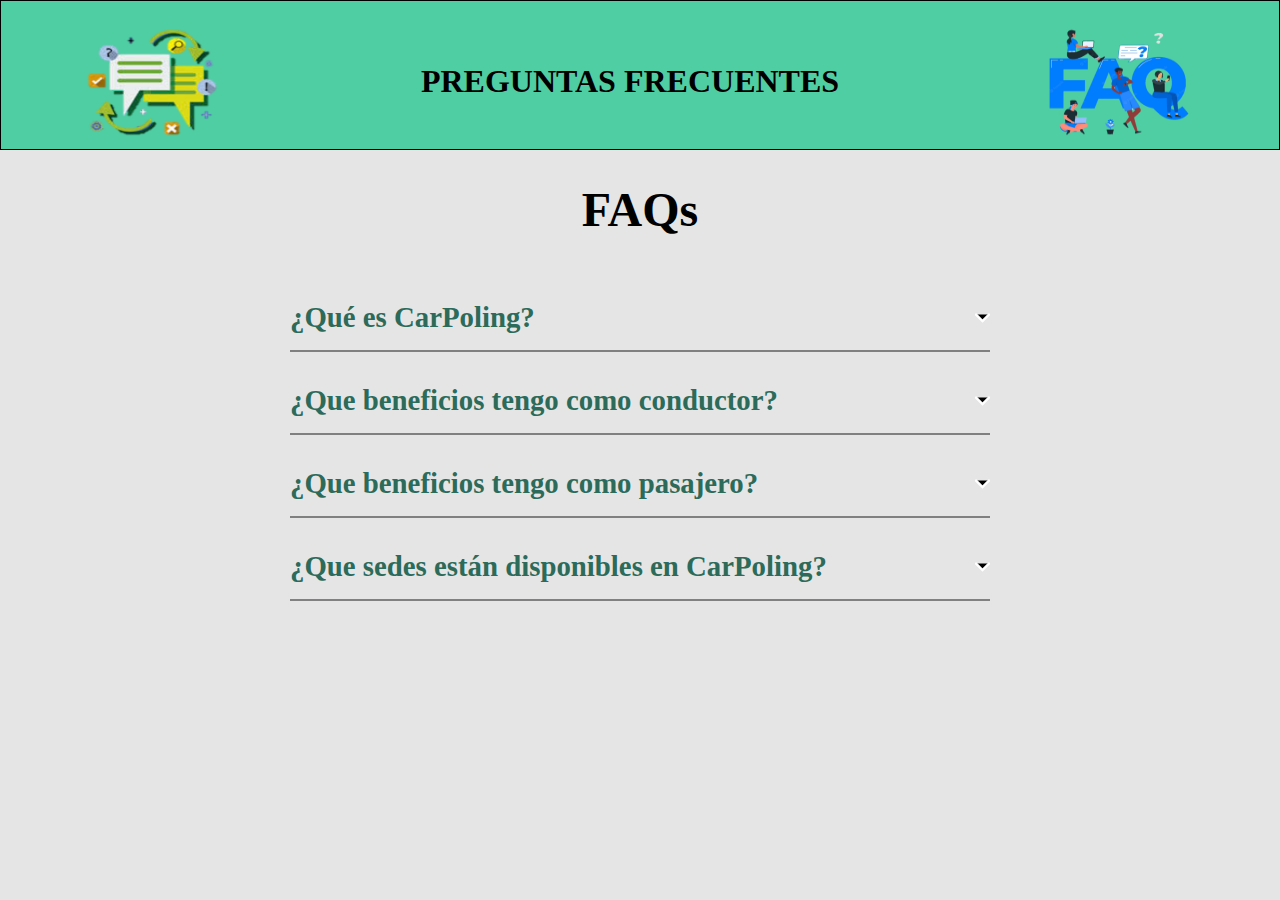
<file: Privacidad/FAQ.html>
<!DOCTYPE html>
<html lang="en">

<head>
  <meta charset="UTF-8">
  <meta http-equiv="X-UA-Compatible" content="IE=edge">
  <meta name="viewport" content="width=device-width, initial-scale=1.0">
  <link rel="icon" href="../img/Logos/favicon.png">
  <link rel="stylesheet" href="../Privacidad/FAQ.css">
  <title>FAQ</title>
</head>

<body>
  <header>
    <img class="imgFAQ" src="../img/FAQs/FAQ.png" alt="FAQ">
    <h1>PREGUNTAS FRECUENTES</h1>
    <img class="imgtyc" src="../img/FAQs/FAQpeople.png" alt="Approve TyC">
  </header>
  <section>
    <h2 class="title">FAQs</h2>

    <div class="faq">
      <div class="question">
        <h3>¿Qué es CarPoling?</h3>
        <svg width="15" height="10" viewBox="0 0 42 25">
          <path d="M3 3L21 21L39 3" stroke="white" stroke-width="7" stroke-linecap="round"/>
        </svg>
      </div>
      <div class="answer">
        <p>CarPoling es un servicio de transporte basado en el carpooling, el cual permite a los estudiantes del Politécnico Colombiano Jaime Isaza Cadavid movilizarse de una manera mas sencilla, cómoda y económica gracias a la fácil recogida y el conocido punto de llegada fomentando la socialización en el trayecto.
        </p> 
      </div>
    </div>

    <div class="faq">
      <div class="question">
        <h3>¿Que beneficios tengo como conductor?</h3>
        <svg width="15" height="10" viewBox="0 0 42 25">
          <path d="M3 3L21 21L39 3" stroke="white" stroke-width="7" stroke-linecap="round"/>
        </svg>
      </div>
      <div class="answer">
        <p>Algunos de los beneficios son:<br> <b class="check">✔ </b>Podrás reducir gastos en gasolina.<br><b class="check">✔ </b>Ayudas a evitar el aglomeramiento en el transporte público.<br><b class="check">✔ </b>Compartirás conversaciones con los demás estudiantes del Poli en el mismo viaje.
        </p> 
      </div>
    </div>

    <div class="faq">
      <div class="question">
        <h3>¿Que beneficios tengo como pasajero?</h3>
        <svg width="15" height="10" viewBox="0 0 42 25">
          <path d="M3 3L21 21L39 3" stroke="white" stroke-width="7" stroke-linecap="round"/>
        </svg>
      </div>
      <div class="answer">
        <p>Algunos de los beneficios son:<br><b class="check">✔ </b>Disfrutarás de un viaje cómodo.<br><b class="check">✔ </b>Viaje de bajo costo.<br><b class="check">✔ </b>Compartirás conversaciones con los demás estudiantes del Poli en el mismo viaje.
        </p> 
      </div>
    </div>

    <div class="faq">
      <div class="question">
        <h3>¿Que sedes están disponibles en CarPoling?</h3>
        <svg width="15" height="10" viewBox="0 0 42 25">
          <path d="M3 3L21 21L39 3" stroke="white" stroke-width="7" stroke-linecap="round"/>
        </svg>
      </div>
      <div class="answer">
        <p>En el momento CarPoling solamente cuenta con la sede principal en el Poblado, esperamos en un futuro poder expandirnos hacia las demás sedes del Politécnico Colombiano Jaime Isaza Cadavid.
        </p> 
      </div>
    </div>

  </section>
  
  <script src="../Privacidad/FAQ.js"></script>
</body>

</html>
</file>
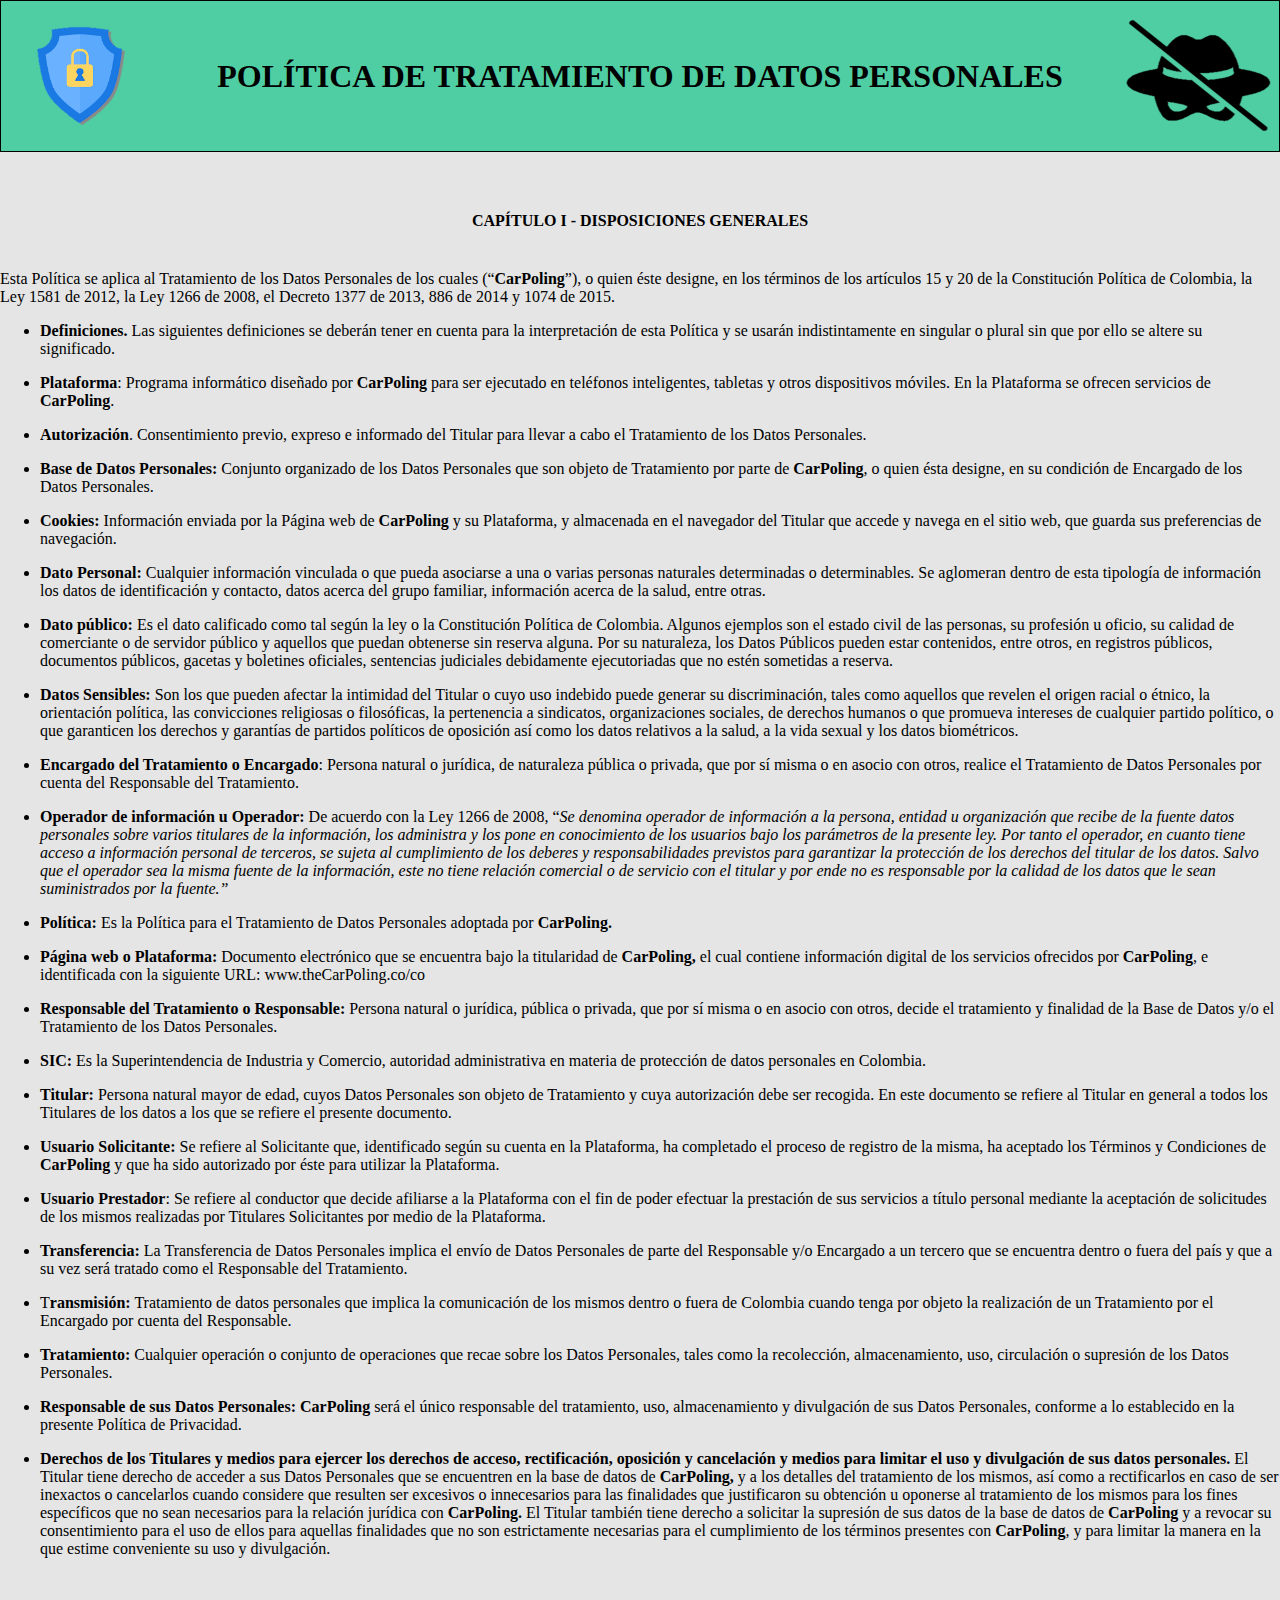
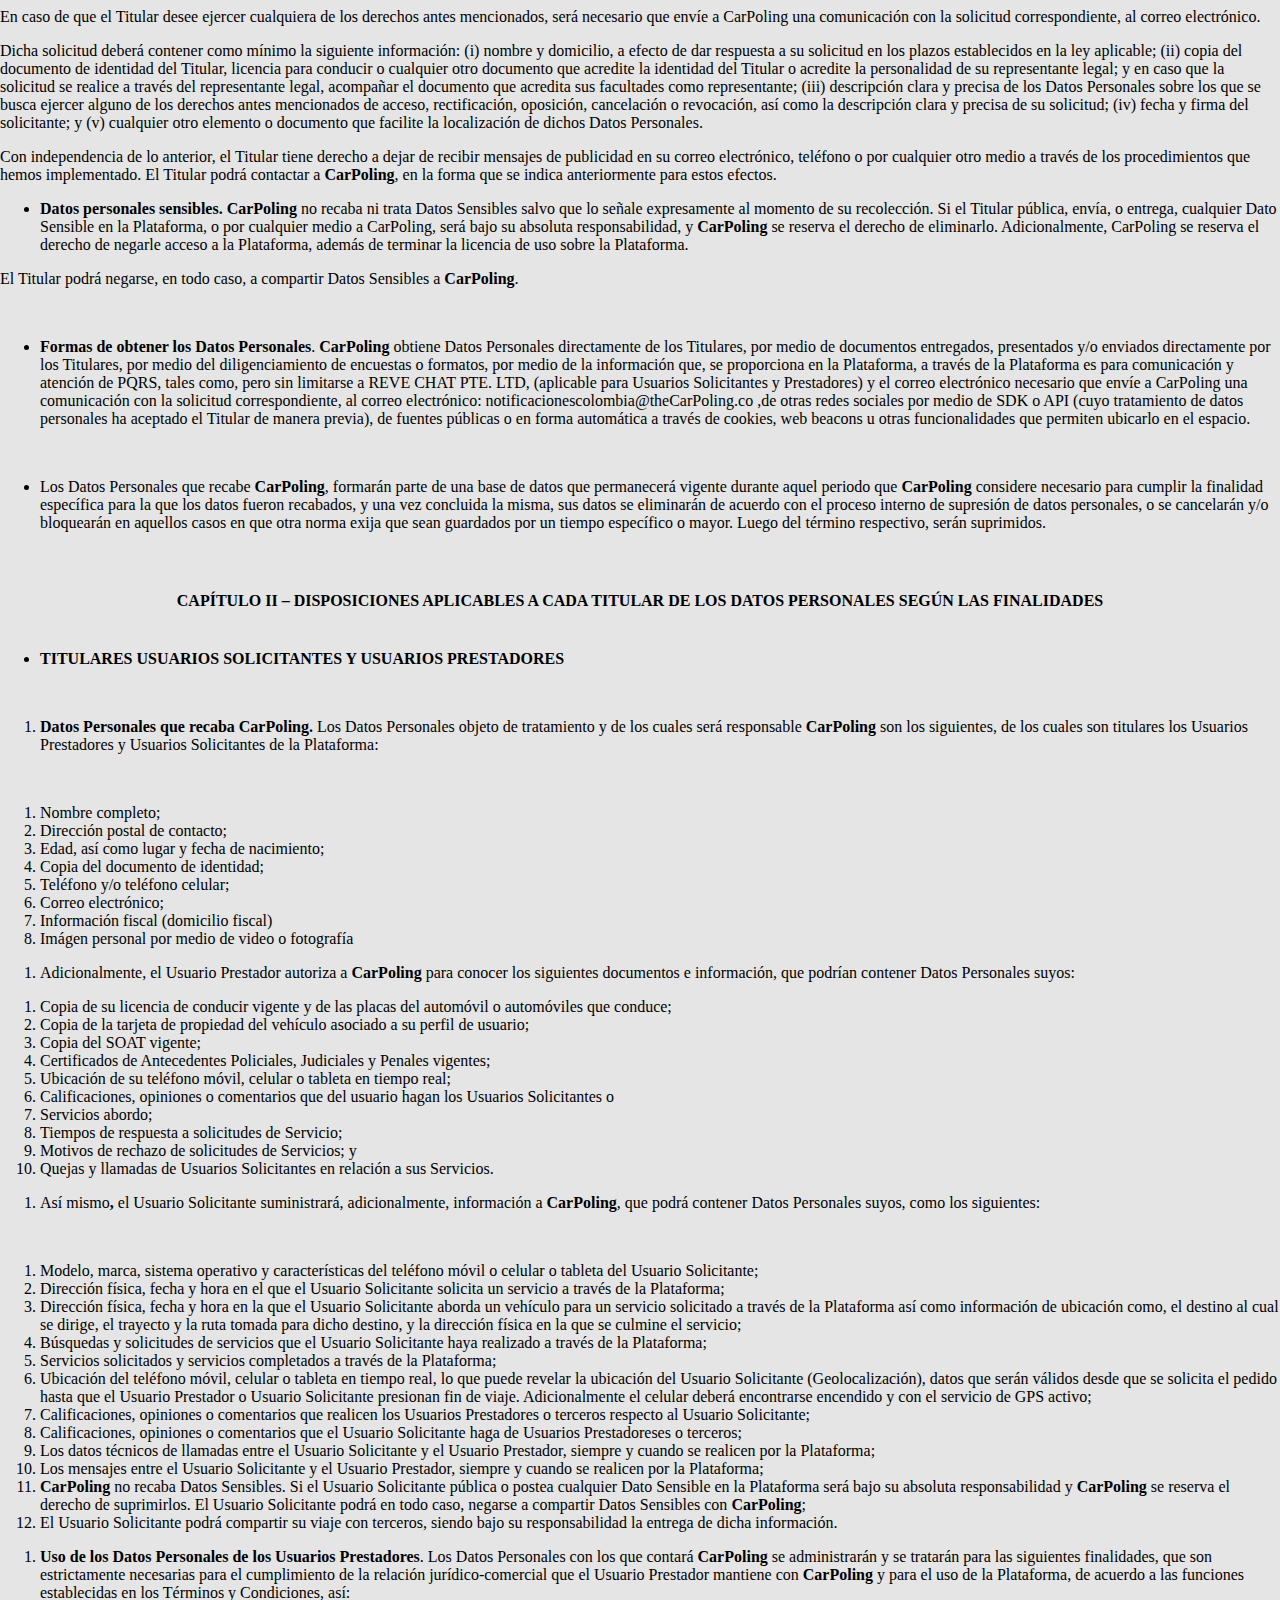
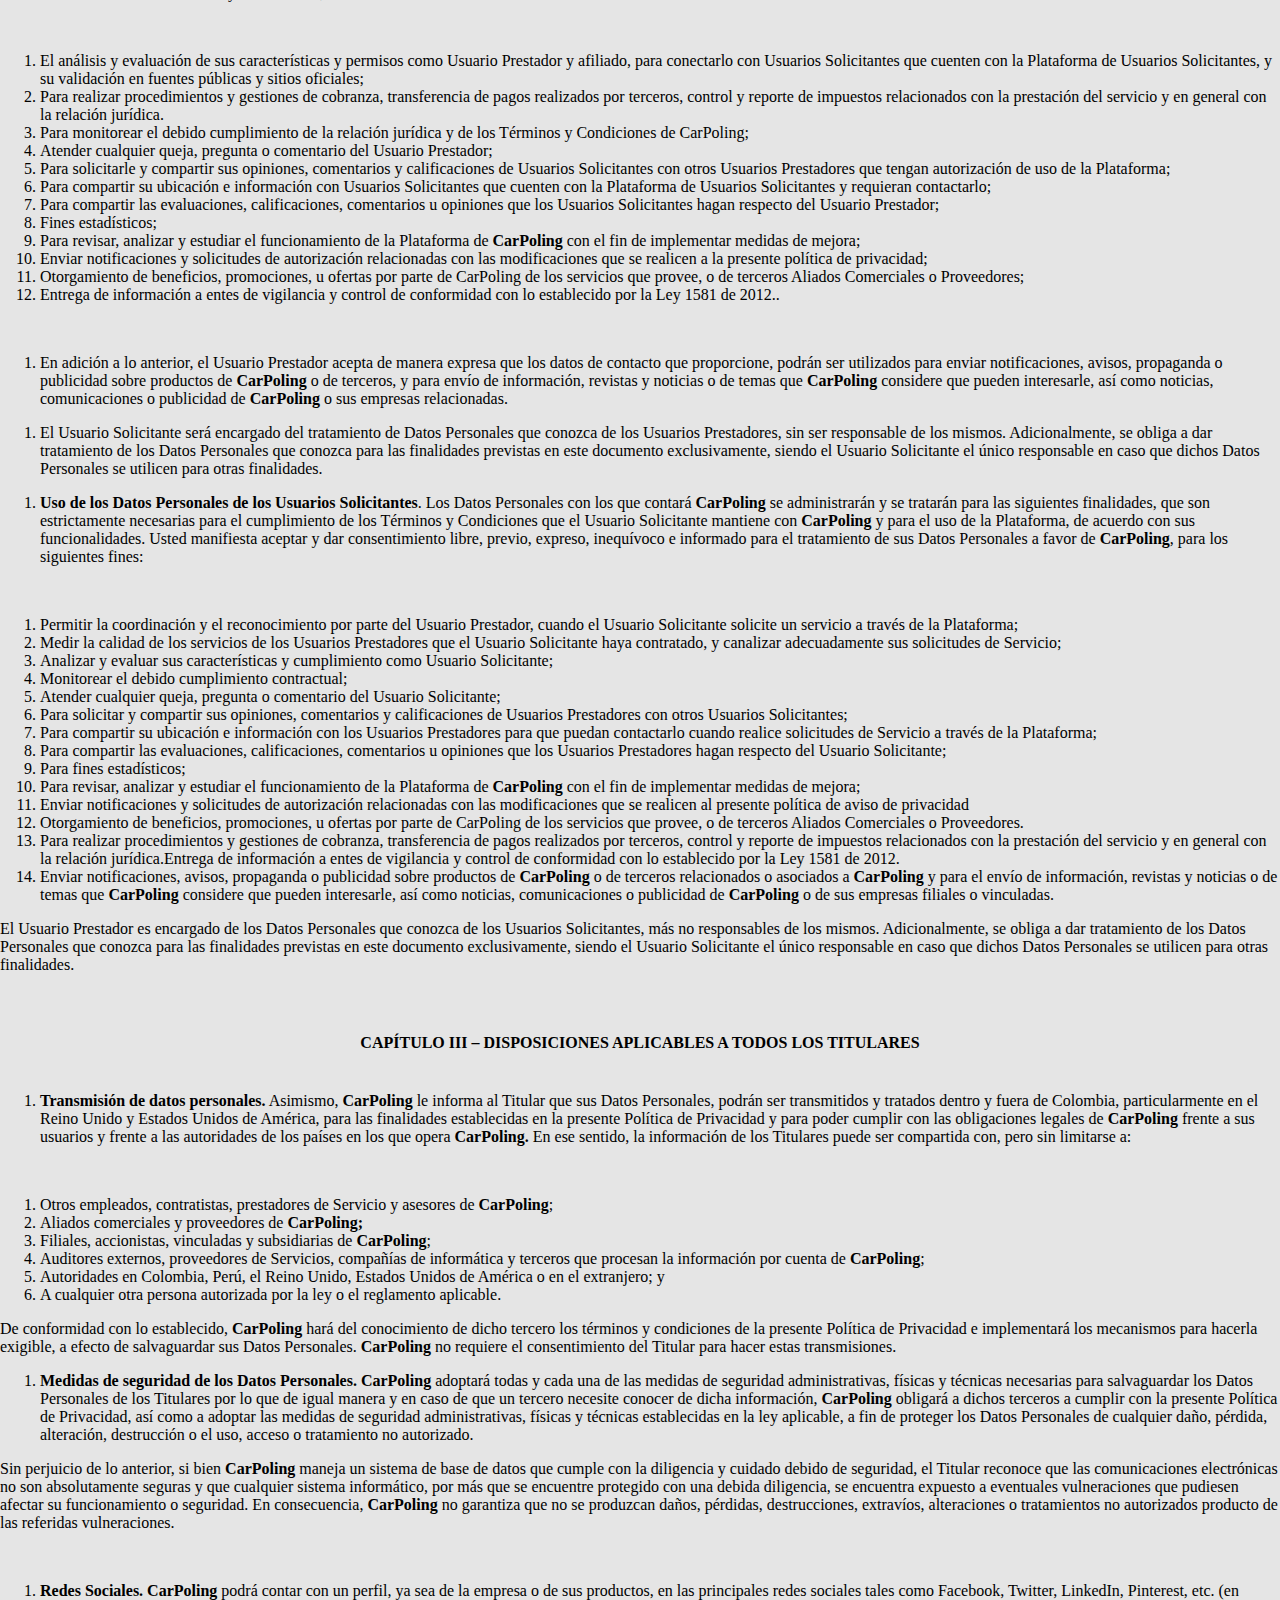
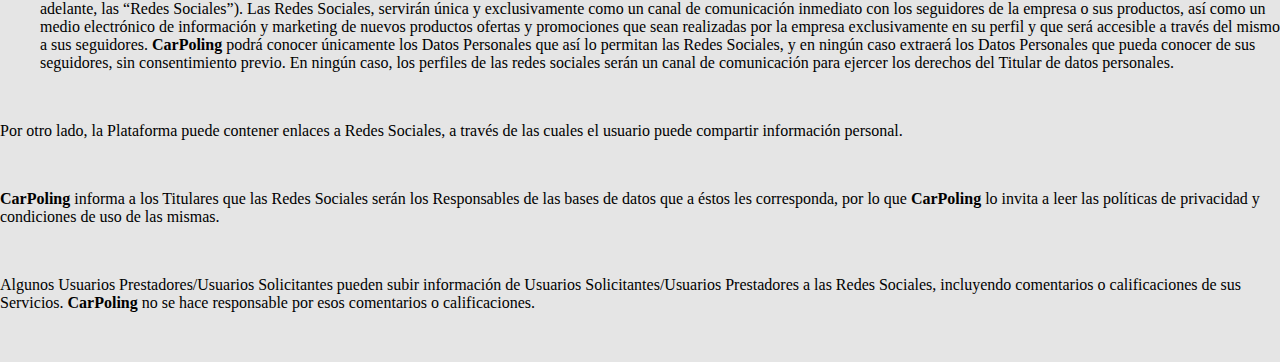
<file: Privacidad/privacidad.html>
<!DOCTYPE html>
<html lang="en">
<head>
  <meta charset="UTF-8">
  <meta http-equiv="X-UA-Compatible" content="IE=edge">
  <meta name="viewport" content="width=device-width, initial-scale=1.0">
  <link rel="icon" href="../img/Logos/favicon.png">
  <link rel="stylesheet" href="../Privacidad/privacidad.css">
  <title>Politica de Privacidad</title>
</head>
<body>
  <header>
    <img class="imgprivacidad" src="../img/Privacidad/shield.png" alt="Escudo">
    <h1>POLÍTICA DE TRATAMIENTO DE DATOS PERSONALES</h1>
    <img class="imgprivacidad" src="../img/Privacidad/AntiEspia.png" alt="Anti Espia">
  </header>

  <div class="section rules-content-in terms-content">
    <p class="capitulos"><b>CAPÍTULO I - DISPOSICIONES GENERALES</b></p>
    <p><span class="fuenteoscura"></span></p>
    <p><span class="fuenteoscura">Esta Política se aplica al Tratamiento de los Datos Personales de los cuales
      </span><span class="fuenteoscura"> (“</span><b>CarPoling</b><span
        class="fuenteoscura">”), o quien éste designe, en los términos de los artículos 15 y 20 de la
        Constitución Política de Colombia, la Ley 1581 de 2012, la Ley 1266 de 2008, el Decreto 1377 de 2013, 886 de
        2014 y 1074 de 2015.</span></p>    
    <ul>
      <li aria-level="1"><b>Definiciones.</b><span class="fuenteoscura"> Las siguientes definiciones se deberán
          tener en cuenta para la interpretación de esta Política y se usarán indistintamente en singular o plural
          sin que por ello se altere su significado.</span></li>
    </ul>
    <ul>
      <li aria-level="2"><b>Plataforma</b><span class="fuenteoscura">: Programa informático diseñado por
        </span><b>CarPoling </b><span class="fuenteoscura">para ser ejecutado en teléfonos inteligentes, tabletas y
          otros dispositivos móviles. En la Plataforma se ofrecen servicios de</span><b> CarPoling</b><span
          class="fuenteoscura">.</span></li>
    </ul>
    <ul>
      <li aria-level="2"><b>Autorización</b><span class="fuenteoscura">. Consentimiento previo, expreso e
          informado del Titular para llevar a cabo el Tratamiento de los Datos Personales.</span></li>
    </ul>
    <ul>
      <li aria-level="2"><b>Base de Datos Personales: </b><span class="fuenteoscura">Conjunto organizado de los
          Datos Personales que son objeto de Tratamiento por parte de </span><b>CarPoling</b><span
          class="fuenteoscura">, o quien ésta designe, en su condición de Encargado de los Datos
          Personales.</span></li>
    </ul>
    <ul>
      <li aria-level="2"><b>Cookies: </b><span class="fuenteoscura">Información enviada por la Página web de
        </span><b>CarPoling </b><span class="fuenteoscura">y su Plataforma, y almacenada en el navegador del Titular
          que accede y navega en el sitio web, que guarda sus preferencias de navegación.</span></li>
    </ul>
    <ul>
      <li aria-level="2"><b>Dato Personal:</b><span class="fuenteoscura"> Cualquier información vinculada o que
          pueda asociarse a una o varias personas naturales determinadas o determinables. Se aglomeran dentro de
          esta tipología de información los datos de identificación y contacto, datos acerca del grupo familiar,
          información acerca de la salud, entre otras.</span></li>
    </ul>
    <ul>
      <li aria-level="2"><b>Dato público:</b><span class="fuenteoscura"> Es el dato calificado como tal según
          la ley o la Constitución Política de Colombia. Algunos ejemplos son el estado civil de las personas, su
          profesión u oficio, su calidad de comerciante o de servidor público y aquellos que puedan obtenerse sin
          reserva alguna. Por su naturaleza, los Datos Públicos pueden estar contenidos, entre otros, en registros
          públicos, documentos públicos, gacetas y boletines oficiales, sentencias judiciales debidamente
          ejecutoriadas que no estén sometidas a reserva.</span></li>
    </ul>
    <ul>
      <li aria-level="2"><b>Datos Sensibles:</b><span class="fuenteoscura"> Son los que pueden afectar la
          intimidad del Titular o cuyo uso indebido puede generar su discriminación, tales como aquellos que revelen
          el origen racial o étnico, la orientación política, las convicciones religiosas o filosóficas, la
          pertenencia a sindicatos, organizaciones sociales, de derechos humanos o que promueva intereses de
          cualquier partido político, o que garanticen los derechos y garantías de partidos políticos de oposición
          así como los datos relativos a la salud, a la vida sexual y los datos biométricos.</span></li>
    </ul>
    <ul>
      <li aria-level="2"><b>Encargado del Tratamiento o Encargado</b><span class="fuenteoscura">: Persona
          natural o jurídica, de naturaleza pública o privada, que por sí misma o en asocio con otros, realice el
          Tratamiento de Datos Personales por cuenta del Responsable del Tratamiento.</span></li>
    </ul>
    <ul>
      <li aria-level="2"><b>Operador de información u Operador:</b><span class="fuenteoscura"> De acuerdo con
          la Ley 1266 de 2008, “</span><i><span class="fuenteoscura">Se denomina operador de información a la
            persona, entidad u organización que recibe de la fuente datos personales sobre varios titulares de la
            información, los administra y los pone en conocimiento de los usuarios bajo los parámetros de la
            presente ley. Por tanto el operador, en cuanto tiene acceso a información personal de terceros, se
            sujeta al cumplimiento de los deberes y responsabilidades previstos para garantizar la protección de los
            derechos del titular de los datos. Salvo que el operador sea la misma fuente de la información, este no
            tiene relación comercial o de servicio con el titular y por ende no es responsable por la calidad de los
            datos que le sean suministrados por la fuente.”</span></i></li>
    </ul>
    <ul>
      <li aria-level="2"><b>Política:</b><span class="fuenteoscura"> Es la Política para el Tratamiento de
          Datos Personales adoptada por </span><b>CarPoling.</b></li>
    </ul>
    <ul>
      <li aria-level="2"><b>Página web o Plataforma:</b><span class="fuenteoscura"> Documento electrónico que
          se encuentra bajo la titularidad de </span><b>CarPoling,</b><span class="fuenteoscura"> el cual contiene
          información digital de los servicios ofrecidos por </span><b>CarPoling</b><span class="fuenteoscura">, e
          identificada con la siguiente URL: www.theCarPoling.co/co</span></li>
    </ul>
    <ul>
      <li aria-level="2"><b>Responsable del Tratamiento o Responsable:</b><span class="fuenteoscura"> Persona
          natural o jurídica, pública o privada, que por sí misma o en asocio con otros, decide el tratamiento y
          finalidad de la Base de Datos y/o el Tratamiento de los Datos Personales.</span></li>
    </ul>
    <ul>
      <li aria-level="2"><b>SIC:</b><span class="fuenteoscura"> Es la Superintendencia de Industria y Comercio,
          autoridad administrativa en materia de protección de datos personales en Colombia.</span></li>
    </ul>
    <ul>
      <li aria-level="2"><b>Titular:</b><span class="fuenteoscura"> Persona natural mayor de edad, cuyos Datos
          Personales son objeto de Tratamiento y cuya autorización debe ser recogida. En este documento se refiere
          al Titular en general a todos los Titulares de los datos a los que se refiere el presente
          documento.</span></li>
    </ul>
    <ul>
      <li aria-level="2"><b>Usuario Solicitante:</b><span class="fuenteoscura"> Se refiere al Solicitante que,
          identificado según su cuenta en la Plataforma, ha completado el proceso de registro de la misma, ha
          aceptado los Términos y Condiciones de </span><b>CarPoling </b><span class="fuenteoscura">y que ha sido
          autorizado por éste para utilizar la Plataforma.</span></li>
    </ul>
    <ul>
      <li aria-level="2"><b>Usuario Prestador</b><span class="fuenteoscura">: Se refiere al conductor que
          decide afiliarse a la Plataforma con el fin de poder efectuar la prestación de sus servicios a título
          personal mediante la aceptación de solicitudes de los mismos realizadas por Titulares Solicitantes por
          medio de la Plataforma.</span></li>
    </ul>
    <ul>
      <li aria-level="2"><b>Transferencia:</b><span class="fuenteoscura"> La Transferencia de Datos Personales
          implica el envío de Datos Personales de parte del Responsable y/o Encargado a un tercero que se encuentra
          dentro o fuera del país y que a su vez será tratado como el Responsable del Tratamiento.</span></li>
    </ul>
    <ul>
      <li aria-level="2"><span class="fuenteoscura">T</span><b>ransmisión:</b><span class="fuenteoscura">
          Tratamiento de datos personales que implica la comunicación de los mismos dentro o fuera de Colombia
          cuando tenga por objeto la realización de un Tratamiento por el Encargado por cuenta del
          Responsable.</span></li>
    </ul>
    <ul>
      <li aria-level="2"><b>Tratamiento:</b><span class="fuenteoscura"> Cualquier operación o conjunto de
          operaciones que recae sobre los Datos Personales, tales como la recolección, almacenamiento, uso,
          circulación o supresión de los Datos Personales.</span></li>
    </ul>
    <p><span class="fuenteoscura"></span></p>
    <ul>
      <li aria-level="1"><b>Responsable de sus Datos Personales: CarPoling</b><span class="fuenteoscura"> será el
          único responsable del tratamiento, uso, almacenamiento y divulgación de sus Datos Personales, conforme a
          lo establecido en la presente Política de Privacidad.</span></li>
    </ul>
    <ul>
      <li aria-level="1"><b>Derechos de los Titulares y medios para ejercer los derechos de acceso, rectificación,
          oposición y cancelación y medios para limitar el uso y divulgación de sus datos personales.</b><span
          class="fuenteoscura"> El Titular tiene derecho de acceder a sus Datos Personales que se encuentren en
          la base de datos de </span><b>CarPoling,</b><span class="fuenteoscura"> y a los detalles del tratamiento
          de los mismos, así como a rectificarlos en caso de ser inexactos o cancelarlos cuando considere que
          resulten ser excesivos o innecesarios para las finalidades que justificaron su obtención u oponerse al
          tratamiento de los mismos para los fines específicos que no sean necesarios para la relación jurídica con
        </span><b>CarPoling.</b><span class="fuenteoscura"> El Titular también tiene derecho a solicitar la
          supresión de sus datos de la base de datos de </span><b>CarPoling</b><span class="fuenteoscura"> y a
          revocar su consentimiento para el uso de ellos para aquellas finalidades que no son estrictamente
          necesarias para el cumplimiento de los términos presentes con </span><b>CarPoling</b><span
          class="fuenteoscura">, y para limitar la manera en la que estime conveniente su uso y
          divulgación.</span></li>
    </ul>
    <p>&nbsp;</p>
    <p><span class="fuenteoscura">En caso de que el Titular desee ejercer cualquiera de los derechos antes
        mencionados, será necesario que envíe a CarPoling una comunicación con la solicitud correspondiente, al correo
        electrónico.</span></p>
    <p><span class="fuenteoscura"></span></p>
    <p><span class="fuenteoscura">Dicha solicitud deberá contener como mínimo la siguiente información: (i)
        nombre y domicilio, a efecto de dar respuesta a su solicitud en los plazos establecidos en la ley aplicable;
        (ii) copia del documento de identidad del Titular, licencia para conducir o cualquier otro documento que
        acredite la identidad del Titular o acredite la personalidad de su representante legal; y en caso que la
        solicitud se realice a través del representante legal, acompañar el documento que acredita sus facultades
        como representante; (iii) descripción clara y precisa de los Datos Personales sobre los que se busca ejercer
        alguno de los derechos antes mencionados de acceso, rectificación, oposición, cancelación o revocación, así
        como la descripción clara y precisa de su solicitud; (iv) fecha y firma del solicitante; y (v) cualquier
        otro elemento o documento que facilite la localización de dichos Datos Personales.</span></p>
    <p><span class="fuenteoscura"></span></p>
    <p><span class="fuenteoscura">Con independencia de lo anterior, el Titular tiene derecho a dejar de recibir
        mensajes de publicidad en su correo electrónico, teléfono o por cualquier otro medio a través de los
        procedimientos que hemos implementado. El Titular podrá contactar a </span><b>CarPoling</b><span
        class="fuenteoscura">, en la forma que se indica anteriormente para estos efectos.</span></p>
    <p><span class="fuenteoscura"></span></p>
    <ul>
      <li aria-level="1"><b>Datos personales sensibles. CarPoling</b><span class="fuenteoscura"> no recaba ni trata
          Datos Sensibles salvo que lo señale expresamente al momento de su recolección. Si el Titular pública,
          envía, o entrega, cualquier Dato Sensible en la Plataforma, o por cualquier medio a CarPoling, será bajo su
          absoluta responsabilidad, y </span><b>CarPoling </b><span class="fuenteoscura">se reserva el derecho de
          eliminarlo. Adicionalmente, CarPoling se reserva el derecho de negarle acceso a la Plataforma, además de
          terminar la licencia de uso sobre la Plataforma.</span></li>
    </ul>
    <p><span class="fuenteoscura"></span></p>
    <p><span class="fuenteoscura">El Titular podrá negarse, en todo caso, a compartir Datos Sensibles a
      </span><b>CarPoling</b><span class="fuenteoscura">.</span></p>
    <p>&nbsp;</p>
    <ul>
      <li aria-level="1"><b>Formas de obtener los Datos Personales</b><span class="fuenteoscura">.
        </span><b>CarPoling </b><span class="fuenteoscura">obtiene Datos Personales directamente de los Titulares,
          por medio de documentos entregados, presentados y/o enviados directamente por los Titulares, por medio del
          diligenciamiento de encuestas o formatos, por medio de la información que, se proporciona en la
          Plataforma, a través de la Plataforma es para comunicación y atención de PQRS, tales como, pero sin
          limitarse a REVE CHAT PTE. LTD, (aplicable para Usuarios Solicitantes y Prestadores) y el correo
          electrónico necesario que envíe a CarPoling una comunicación con la solicitud correspondiente, al correo
          electrónico: </span><span class="fuenteoscura">notificacionescolombia@theCarPoling.co</span><span
          class="fuenteoscura"> ,de otras redes sociales por medio de SDK o API (cuyo tratamiento de datos
          personales ha aceptado el Titular de manera previa), de fuentes públicas o en forma automática a través de
          cookies, web beacons u otras funcionalidades que permiten ubicarlo en el espacio.</span></li>
    </ul>
    <p>&nbsp;</p>
    <ul>
      <li aria-level="1"><span class="fuenteoscura">Los Datos Personales que recabe </span><b>CarPoling</b><span
          class="fuenteoscura">, formarán parte de una base de datos que permanecerá vigente durante aquel
          periodo que </span><b>CarPoling</b><span class="fuenteoscura"> considere necesario para cumplir la
          finalidad específica para la que los datos fueron recabados, y una vez concluida la misma, sus datos se
          eliminarán de acuerdo con el proceso interno de supresión de datos personales, o se cancelarán y/o
          bloquearán en aquellos casos en que otra norma exija que sean guardados por un tiempo específico o mayor.
          Luego del término respectivo, serán suprimidos.</span></li>
    </ul>
    <p class="capitulos"><b>CAPÍTULO II &#8211; DISPOSICIONES APLICABLES A CADA TITULAR DE LOS DATOS PERSONALES SEGÚN LAS FINALIDADES</b></p>
    <p><span class="fuenteoscura"></span></p>
    <ul>
      <li aria-level="1"><b>TITULARES USUARIOS SOLICITANTES Y USUARIOS PRESTADORES</b></li>
    </ul>
    <p>&nbsp;</p>
    <ol>
      <li class="fuenteoscura" aria-level="1"><b>Datos Personales que recaba CarPoling.</b><span
          class="fuenteoscura"> Los Datos Personales objeto de tratamiento y de los cuales será responsable
        </span><b>CarPoling</b><span class="fuenteoscura"> son los siguientes, de los cuales son titulares los
          Usuarios Prestadores y Usuarios Solicitantes de la Plataforma:</span></li>
    </ol>
    <p>&nbsp;</p>
    <ol>
      <li class="fuenteoscura" aria-level="2"><span class="fuenteoscura">Nombre completo;</span></li>
      <li class="fuenteoscura" aria-level="2"><span class="fuenteoscura">Dirección postal de
          contacto;</span></li>
      <li class="fuenteoscura" aria-level="2"><span class="fuenteoscura">Edad, así como lugar y fecha de
          nacimiento;</span></li>
      <li class="fuenteoscura" aria-level="2"><span class="fuenteoscura">Copia del documento de
          identidad;</span></li>
      <li class="fuenteoscura" aria-level="2"><span class="fuenteoscura">Teléfono y/o teléfono
          celular;</span></li>
      <li class="fuenteoscura" aria-level="2"><span class="fuenteoscura">Correo electrónico;</span></li>
      <li class="fuenteoscura" aria-level="2"><span class="fuenteoscura">Información fiscal (domicilio
          fiscal)</span></li>
      <li class="fuenteoscura" aria-level="2"><span class="fuenteoscura">Imágen personal por medio de
          video o fotografía</span></li>
    </ol>
    <p><span class="fuenteoscura"></span></p>
    <ol>
      <li class="fuenteoscura" aria-level="1"><span class="fuenteoscura">Adicionalmente, el Usuario
          Prestador autoriza a </span><b>CarPoling </b><span class="fuenteoscura">para conocer los siguientes
          documentos e información, que podrían contener Datos Personales suyos:</span></li>
    </ol>
    <p><span class="fuenteoscura"></span></p>
    <ol>
      <li class="fuenteoscura" aria-level="2"><span class="fuenteoscura">Copia de su licencia de conducir
          vigente y de las placas del automóvil o automóviles que conduce;</span></li>
      <li class="fuenteoscura" aria-level="2"><span class="fuenteoscura">Copia de la tarjeta de propiedad
          del vehículo asociado a su perfil de usuario;</span></li>
      <li class="fuenteoscura" aria-level="2"><span class="fuenteoscura">Copia del SOAT vigente;</span>
      </li>
      <li class="fuenteoscura" aria-level="2"><span class="fuenteoscura">Certificados de Antecedentes
          Policiales, Judiciales y Penales vigentes;</span></li>
      <li class="fuenteoscura" aria-level="2"><span class="fuenteoscura">Ubicación de su teléfono móvil,
          celular o tableta en tiempo real;</span></li>
      <li class="fuenteoscura" aria-level="2"><span class="fuenteoscura">Calificaciones, opiniones o
          comentarios que del usuario hagan los Usuarios Solicitantes o</span></li>
      <li class="fuenteoscura" aria-level="2"><span class="fuenteoscura">Servicios abordo;</span></li>
      <li class="fuenteoscura" aria-level="2"><span class="fuenteoscura">Tiempos de respuesta a
          solicitudes de Servicio;</span></li>
      <li class="fuenteoscura" aria-level="2"><span class="fuenteoscura">Motivos de rechazo de solicitudes
          de Servicios; y</span></li>
      <li class="fuenteoscura" aria-level="2"><span class="fuenteoscura">Quejas y llamadas de Usuarios
          Solicitantes en relación a sus Servicios.</span></li>
    </ol>
    <p><span class="fuenteoscura"></span></p>
    <ol>
      <li class="fuenteoscura" aria-level="1"><span class="fuenteoscura">Así mismo</span><b>,</b><span
          class="fuenteoscura"> el Usuario Solicitante suministrará, adicionalmente, información a
        </span><b>CarPoling</b><span class="fuenteoscura">, que podrá contener Datos Personales suyos, como los
          siguientes:</span></li>
    </ol>
    <p>&nbsp;</p>
    <ol>
      <li class="fuenteoscura" aria-level="2"><span class="fuenteoscura">Modelo, marca, sistema operativo
          y características del teléfono móvil o celular o tableta del Usuario Solicitante;</span></li>
      <li class="fuenteoscura" aria-level="2"><span class="fuenteoscura">Dirección física, fecha y hora en
          el que el Usuario Solicitante solicita un servicio a través de la Plataforma;</span></li>
      <li class="fuenteoscura" aria-level="2"><span class="fuenteoscura">Dirección física, fecha y hora en
          la que el Usuario Solicitante aborda un vehículo para un servicio solicitado a través de la Plataforma así
          como información de ubicación como, el destino al cual se dirige, el trayecto y la ruta tomada para dicho
          destino, y la dirección física en la que se culmine el servicio;</span></li>
      <li class="fuenteoscura" aria-level="2"><span class="fuenteoscura">Búsquedas y solicitudes de
          servicios que el Usuario Solicitante haya realizado a través de la Plataforma;</span></li>
      <li class="fuenteoscura" aria-level="2"><span class="fuenteoscura">Servicios solicitados y servicios
          completados a través de la Plataforma;</span></li>
      <li class="fuenteoscura" aria-level="2"><span class="fuenteoscura">Ubicación del teléfono móvil,
          celular o tableta en tiempo real, lo que puede revelar la ubicación del Usuario Solicitante
          (Geolocalización), datos que serán válidos desde que se solicita el pedido hasta que el Usuario Prestador
          o Usuario Solicitante presionan fin de viaje. Adicionalmente el celular deberá encontrarse encendido y con
          el servicio de GPS activo;</span></li>
      <li class="fuenteoscura" aria-level="2"><span class="fuenteoscura">Calificaciones, opiniones o
          comentarios que realicen los Usuarios Prestadores o terceros respecto al Usuario Solicitante;</span></li>
      <li class="fuenteoscura" aria-level="2"><span class="fuenteoscura">Calificaciones, opiniones o
          comentarios que el Usuario Solicitante haga de Usuarios Prestadoreses o terceros;</span></li>
      <li class="fuenteoscura" aria-level="2"><span class="fuenteoscura">Los datos técnicos de llamadas
          entre el Usuario Solicitante y el Usuario Prestador, siempre y cuando se realicen por la
          Plataforma;</span></li>
      <li class="fuenteoscura" aria-level="2"><span class="fuenteoscura">Los mensajes entre el Usuario
          Solicitante y el Usuario Prestador, siempre y cuando se realicen por la Plataforma;</span></li>
      <li class="fuenteoscura" aria-level="2"><b>CarPoling </b><span class="fuenteoscura">no recaba Datos
          Sensibles. Si el Usuario Solicitante pública o postea cualquier Dato Sensible en la Plataforma será bajo
          su absoluta responsabilidad y </span><b>CarPoling </b><span class="fuenteoscura">se reserva el derecho de
          suprimirlos. El Usuario Solicitante podrá en todo caso, negarse a compartir Datos Sensibles con
        </span><b>CarPoling</b><span class="fuenteoscura">;</span></li>
      <li class="fuenteoscura" aria-level="2"><span class="fuenteoscura">El Usuario Solicitante podrá
          compartir su viaje con terceros, siendo bajo su responsabilidad la entrega de dicha información.</span>
      </li>
    </ol>
    <p><span class="fuenteoscura"></span></p>
    <ol>
      <li class="fuenteoscura" aria-level="1"><b>Uso de los Datos Personales de los Usuarios
          Prestadores</b><span class="fuenteoscura">. Los Datos Personales con los que contará
        </span><b>CarPoling</b><span class="fuenteoscura"> se administrarán y se tratarán para las siguientes
          finalidades, que son estrictamente necesarias para el cumplimiento de la relación jurídico-comercial que
          el Usuario Prestador mantiene con </span><b>CarPoling</b><span class="fuenteoscura"> y para el uso de la
          Plataforma, de acuerdo a las funciones establecidas en los Términos y Condiciones, así:</span></li>
    </ol>
    <p>&nbsp;</p>
    <ol>
      <li class="fuenteoscura" aria-level="2"><span class="fuenteoscura">El análisis y evaluación de sus
          características y permisos como Usuario Prestador y afiliado, para conectarlo con Usuarios Solicitantes
          que cuenten con la Plataforma de Usuarios Solicitantes, y su validación en fuentes públicas y sitios
          oficiales;</span></li>
      <li class="fuenteoscura" aria-level="2"><span class="fuenteoscura">Para realizar procedimientos y
          gestiones de cobranza, transferencia de pagos realizados por terceros, control y reporte de impuestos
          relacionados con la prestación del servicio y en general con la relación jurídica.</span></li>
      <li class="fuenteoscura" aria-level="2"><span class="fuenteoscura">Para monitorear el debido
          cumplimiento de la relación jurídica y de los Términos y Condiciones de CarPoling;</span></li>
      <li class="fuenteoscura" aria-level="2"><span class="fuenteoscura">Atender cualquier queja, pregunta
          o comentario del Usuario Prestador;</span></li>
      <li class="fuenteoscura" aria-level="2"><span class="fuenteoscura">Para solicitarle y compartir sus
          opiniones, comentarios y calificaciones de Usuarios Solicitantes con otros Usuarios Prestadores que tengan
          autorización de uso de la Plataforma;</span></li>
      <li class="fuenteoscura" aria-level="2"><span class="fuenteoscura">Para compartir su ubicación e
          información con Usuarios Solicitantes que cuenten con la Plataforma de Usuarios Solicitantes y requieran
          contactarlo;</span></li>
      <li class="fuenteoscura" aria-level="2"><span class="fuenteoscura">Para compartir las evaluaciones,
          calificaciones, comentarios u opiniones que los Usuarios Solicitantes hagan respecto del Usuario
          Prestador;</span></li>
      <li class="fuenteoscura" aria-level="2"><span class="fuenteoscura">Fines estadísticos;</span></li>
      <li class="fuenteoscura" aria-level="2"><span class="fuenteoscura">Para revisar, analizar y estudiar
          el funcionamiento de la Plataforma de </span><b>CarPoling</b><span class="fuenteoscura"> con el fin de
          implementar medidas de mejora;</span></li>
      <li class="fuenteoscura" aria-level="2"><span class="fuenteoscura">Enviar notificaciones y
          solicitudes de autorización relacionadas con las modificaciones que se realicen a la presente política de
          privacidad;</span></li>
      <li class="fuenteoscura" aria-level="2"><span class="fuenteoscura">Otorgamiento de beneficios,
          promociones, u ofertas por parte de CarPoling de los servicios que provee, o de terceros Aliados Comerciales o
          Proveedores;</span></li>
      <li class="fuenteoscura" aria-level="2"><span class="fuenteoscura">Entrega de información a entes de
          vigilancia y control de conformidad con lo establecido por la Ley 1581 de 2012..</span></li>
    </ol>
    <p>&nbsp;</p>
    <ol>
      <li class="fuenteoscura" aria-level="1"><span class="fuenteoscura">En adición a lo anterior, el
          Usuario Prestador acepta de manera expresa que los datos de contacto que proporcione, podrán ser
          utilizados para enviar notificaciones, avisos, propaganda o publicidad sobre productos de
        </span><b>CarPoling</b><span class="fuenteoscura"> o de terceros, y para envío de información, revistas y
          noticias o de temas que </span><b>CarPoling</b><span class="fuenteoscura"> considere que pueden
          interesarle, así como noticias, comunicaciones o publicidad de </span><b>CarPoling</b><span
          class="fuenteoscura"> o sus empresas relacionadas.</span></li>
    </ol>
    <p><span class="fuenteoscura"></span></p>
    <ol>
      <li class="fuenteoscura" aria-level="1"><span class="fuenteoscura">El Usuario Solicitante será
          encargado del tratamiento de Datos Personales que conozca de los Usuarios Prestadores, sin ser responsable
          de los mismos. Adicionalmente, se obliga a dar tratamiento de los Datos Personales que conozca para las
          finalidades previstas en este documento exclusivamente, siendo el Usuario Solicitante el único responsable
          en caso que dichos Datos Personales se utilicen para otras finalidades.</span></li>
    </ol>
    <p><span class="fuenteoscura"></span></p>
    <ol>
      <li class="fuenteoscura" aria-level="1"><b>Uso de los Datos Personales de los Usuarios
          Solicitantes</b><span class="fuenteoscura">. Los Datos Personales con los que contará
        </span><b>CarPoling</b><span class="fuenteoscura"> se administrarán y se tratarán para las siguientes
          finalidades, que son estrictamente necesarias para el cumplimiento de los Términos y Condiciones que el
          Usuario Solicitante mantiene con </span><b>CarPoling </b><span class="fuenteoscura">y para el uso de la
          Plataforma, de acuerdo con sus funcionalidades. Usted manifiesta aceptar y dar consentimiento libre,
          previo, expreso, inequívoco e informado para el tratamiento de sus Datos Personales a favor de
        </span><b>CarPoling</b><span class="fuenteoscura">, para los siguientes fines:</span></li>
    </ol>
    <p>&nbsp;</p>
    <ol>
      <li class="fuenteoscura" aria-level="2"><span class="fuenteoscura">Permitir la coordinación y el
          reconocimiento por parte del Usuario Prestador, cuando el Usuario Solicitante solicite un servicio a
          través de la Plataforma;</span></li>
      <li class="fuenteoscura" aria-level="2"><span class="fuenteoscura">Medir la calidad de los servicios
          de los Usuarios Prestadores que el Usuario Solicitante haya contratado, y canalizar adecuadamente sus
          solicitudes de Servicio;</span></li>
      <li class="fuenteoscura" aria-level="2"><span class="fuenteoscura">Analizar y evaluar sus
          características y cumplimiento como Usuario Solicitante;</span></li>
      <li class="fuenteoscura" aria-level="2"><span class="fuenteoscura">Monitorear el debido cumplimiento
          contractual;</span></li>
      <li class="fuenteoscura" aria-level="2"><span class="fuenteoscura">Atender cualquier queja, pregunta
          o comentario del Usuario Solicitante;</span></li>
      <li class="fuenteoscura" aria-level="2"><span class="fuenteoscura">Para solicitar y compartir sus
          opiniones, comentarios y calificaciones de Usuarios Prestadores con otros Usuarios Solicitantes;</span>
      </li>
      <li class="fuenteoscura" aria-level="2"><span class="fuenteoscura">Para compartir su ubicación e
          información con los Usuarios Prestadores para que puedan contactarlo cuando realice solicitudes de
          Servicio a través de la Plataforma;</span></li>
      <li class="fuenteoscura" aria-level="2"><span class="fuenteoscura">Para compartir las evaluaciones,
          calificaciones, comentarios u opiniones que los Usuarios Prestadores hagan respecto del Usuario
          Solicitante;</span></li>
      <li class="fuenteoscura" aria-level="2"><span class="fuenteoscura">Para fines estadísticos;</span>
      </li>
      <li class="fuenteoscura" aria-level="2"><span class="fuenteoscura">Para revisar, analizar y estudiar
          el funcionamiento de la Plataforma de </span><b>CarPoling</b><span class="fuenteoscura"> con el fin de
          implementar medidas de mejora;</span></li>
      <li class="fuenteoscura" aria-level="2"><span class="fuenteoscura">Enviar notificaciones y
          solicitudes de autorización relacionadas con las modificaciones que se realicen al presente política de
          aviso de privacidad</span></li>
      <li class="fuenteoscura" aria-level="2"><span class="fuenteoscura">Otorgamiento de beneficios,
          promociones, u ofertas por parte de CarPoling de los servicios que provee, o de terceros Aliados Comerciales o
          Proveedores.</span></li>
      <li class="fuenteoscura" aria-level="2"><span class="fuenteoscura">Para realizar procedimientos y
          gestiones de cobranza, transferencia de pagos realizados por terceros, control y reporte de impuestos
          relacionados con la prestación del servicio y en general con la relación jurídica.Entrega de información a
          entes de vigilancia y control de conformidad con lo establecido por la Ley 1581 de 2012.</span></li>
      <li class="fuenteoscura" aria-level="2"><span class="fuenteoscura">Enviar notificaciones, avisos,
          propaganda o publicidad sobre productos de </span><b>CarPoling</b><span class="fuenteoscura"> o de
          terceros relacionados o asociados a </span><b>CarPoling </b><span class="fuenteoscura">y para el envío de
          información, revistas y noticias o de temas que </span><b>CarPoling</b><span class="fuenteoscura">
          considere que pueden interesarle, así como noticias, comunicaciones o publicidad de
        </span><b>CarPoling</b><span class="fuenteoscura"> o de sus empresas filiales o vinculadas.</span></li>
    </ol>
    <p><span class="fuenteoscura"></span></p>
    <p><span class="fuenteoscura">El Usuario Prestador es encargado de los Datos Personales que conozca de los
        Usuarios Solicitantes, más no responsables de los mismos. Adicionalmente, se obliga a dar tratamiento de los
        Datos Personales que conozca para las finalidades previstas en este documento exclusivamente, siendo el
        Usuario Solicitante el único responsable en caso que dichos Datos Personales se utilicen para otras
        finalidades.</span></p>
    <p class="capitulos"><span class="fuenteoscura"></span><b>CAPÍTULO III &#8211; DISPOSICIONES APLICABLES A TODOS LOS
        TITULARES</b></p>
    <ol>
      <li class="fuenteoscura" aria-level="1"><b>Transmisión de datos personales.</b><span
          class="fuenteoscura"> Asimismo, </span><b>CarPoling </b><span class="fuenteoscura">le informa al
          Titular que sus Datos Personales, podrán ser transmitidos y tratados dentro y fuera de Colombia,
          particularmente en el Reino Unido y Estados Unidos de América, para las finalidades establecidas en la
          presente Política de Privacidad y para poder cumplir con las obligaciones legales de
        </span><b>CarPoling</b><span class="fuenteoscura"> frente a sus usuarios y frente a las autoridades de los
          países en los que opera </span><b>CarPoling.</b><span class="fuenteoscura"> En ese sentido, la información
          de los Titulares puede ser compartida con, pero sin limitarse a:</span></li>
    </ol>
    <p>&nbsp;</p>
    <ol>
      <li class="fuenteoscura" aria-level="2"><span class="fuenteoscura">Otros empleados, contratistas,
          prestadores de Servicio y asesores de </span><b>CarPoling</b><span class="fuenteoscura">;</span></li>
      <li class="fuenteoscura" aria-level="2"><span class="fuenteoscura">Aliados comerciales y proveedores
          de </span><b>CarPoling;</b></li>
      <li class="fuenteoscura" aria-level="2"><span class="fuenteoscura">Filiales, accionistas, vinculadas
          y subsidiarias de </span><b>CarPoling</b><span class="fuenteoscura">;</span></li>
      <li class="fuenteoscura" aria-level="2"><span class="fuenteoscura">Auditores externos, proveedores
          de Servicios, compañías de informática y terceros que procesan la información por cuenta de
        </span><b>CarPoling</b><span class="fuenteoscura">;</span></li>
      <li class="fuenteoscura" aria-level="2"><span class="fuenteoscura">Autoridades en Colombia, Perú, el
          Reino Unido, Estados Unidos de América o en el extranjero; y</span></li>
      <li class="fuenteoscura" aria-level="2"><span class="fuenteoscura">A cualquier otra persona
          autorizada por la ley o el reglamento aplicable.</span></li>
    </ol>
    <p><span class="fuenteoscura"></span></p>
    <p><span class="fuenteoscura">De conformidad con lo establecido, </span><b>CarPoling</b><span
        class="fuenteoscura"> hará del conocimiento de dicho tercero los términos y condiciones de la presente
        Política de Privacidad e implementará los mecanismos para hacerla exigible, a efecto de salvaguardar sus
        Datos Personales. </span><b>CarPoling</b><span class="fuenteoscura"> no requiere el consentimiento del
        Titular para hacer estas transmisiones.</span></p>
    <p><span class="fuenteoscura"></span><b></b></p>
    <ol>
      <li class="fuenteoscura" aria-level="1"><b>Medidas de seguridad de los Datos Personales.</b>
        <b>CarPoling</b><span class="fuenteoscura"> adoptará todas y cada una de las medidas de seguridad
          administrativas, físicas y técnicas necesarias para salvaguardar los Datos Personales de los Titulares por
          lo que de igual manera y en caso de que un tercero necesite conocer de dicha información,
        </span><b>CarPoling</b><span class="fuenteoscura"> obligará a dichos terceros a cumplir con la presente
          Política de Privacidad, así como a adoptar las medidas de seguridad administrativas, físicas y técnicas
          establecidas en la ley aplicable, a fin de proteger los Datos Personales de cualquier daño, pérdida,
          alteración, destrucción o el uso, acceso o tratamiento no autorizado.</span></li>
    </ol>
    <p><span class="fuenteoscura"></span></p>
    <p><span class="fuenteoscura">Sin perjuicio de lo anterior, si bien </span><b>CarPoling</b><span
        class="fuenteoscura"> maneja un sistema de base de datos que cumple con la diligencia y cuidado debido
        de seguridad, el Titular reconoce que las comunicaciones electrónicas no son absolutamente seguras y que
        cualquier sistema informático, por más que se encuentre protegido con una debida diligencia, se encuentra
        expuesto a eventuales vulneraciones que pudiesen afectar su funcionamiento o seguridad. En consecuencia,
      </span><b>CarPoling</b><span class="fuenteoscura"> no garantiza que no se produzcan daños, pérdidas,
        destrucciones, extravíos, alteraciones o tratamientos no autorizados producto de las referidas
        vulneraciones.</span></p>
    <p>&nbsp;</p>
    <ol>
      <li class="fuenteoscura" aria-level="1"><b>Redes Sociales.</b> <b>CarPoling</b><span
          class="fuenteoscura"> podrá contar con un perfil, ya sea de la empresa o de sus productos, en las
          principales redes sociales tales como Facebook, Twitter, LinkedIn, Pinterest, etc. (en adelante, las
          “Redes Sociales”). Las Redes Sociales, servirán única y exclusivamente como un canal de comunicación
          inmediato con los seguidores de la empresa o sus productos, así como un medio electrónico de información y
          marketing de nuevos productos ofertas y promociones que sean realizadas por la empresa exclusivamente en
          su perfil y que será accesible a través del mismo a sus seguidores. </span><b>CarPoling </b><span
          class="fuenteoscura">podrá conocer únicamente los Datos Personales que así lo permitan las Redes
          Sociales, y en ningún caso extraerá los Datos Personales que pueda conocer de sus seguidores, sin
          consentimiento previo. En ningún caso, los perfiles de las redes sociales serán un canal de comunicación
          para ejercer los derechos del Titular de datos personales.</span></li>
    </ol>
    <p>&nbsp;</p>
    <p><span class="fuenteoscura">Por otro lado, la Plataforma puede contener enlaces a Redes Sociales, a
        través de las cuales el usuario puede compartir información personal.</span></p>
    <p>&nbsp;</p>
    <p><b>CarPoling</b><span class="fuenteoscura"> informa a los Titulares que las Redes Sociales serán los
        Responsables de las bases de datos que a éstos les corresponda, por lo que </span><b>CarPoling</b><span
        class="fuenteoscura"> lo invita a leer las políticas de privacidad y condiciones de uso de las
        mismas.</span></p>
    <p>&nbsp;</p>
    <p><span class="fuenteoscura">Algunos Usuarios Prestadores/Usuarios Solicitantes pueden subir información
        de Usuarios Solicitantes/Usuarios Prestadores a las Redes Sociales, incluyendo comentarios o calificaciones
        de sus Servicios. </span><b>CarPoling</b><span class="fuenteoscura"> no se hace responsable por esos
        comentarios o calificaciones.</span></p>
    <p>&nbsp;</p>
  </div>

</body>
</html>
</file>
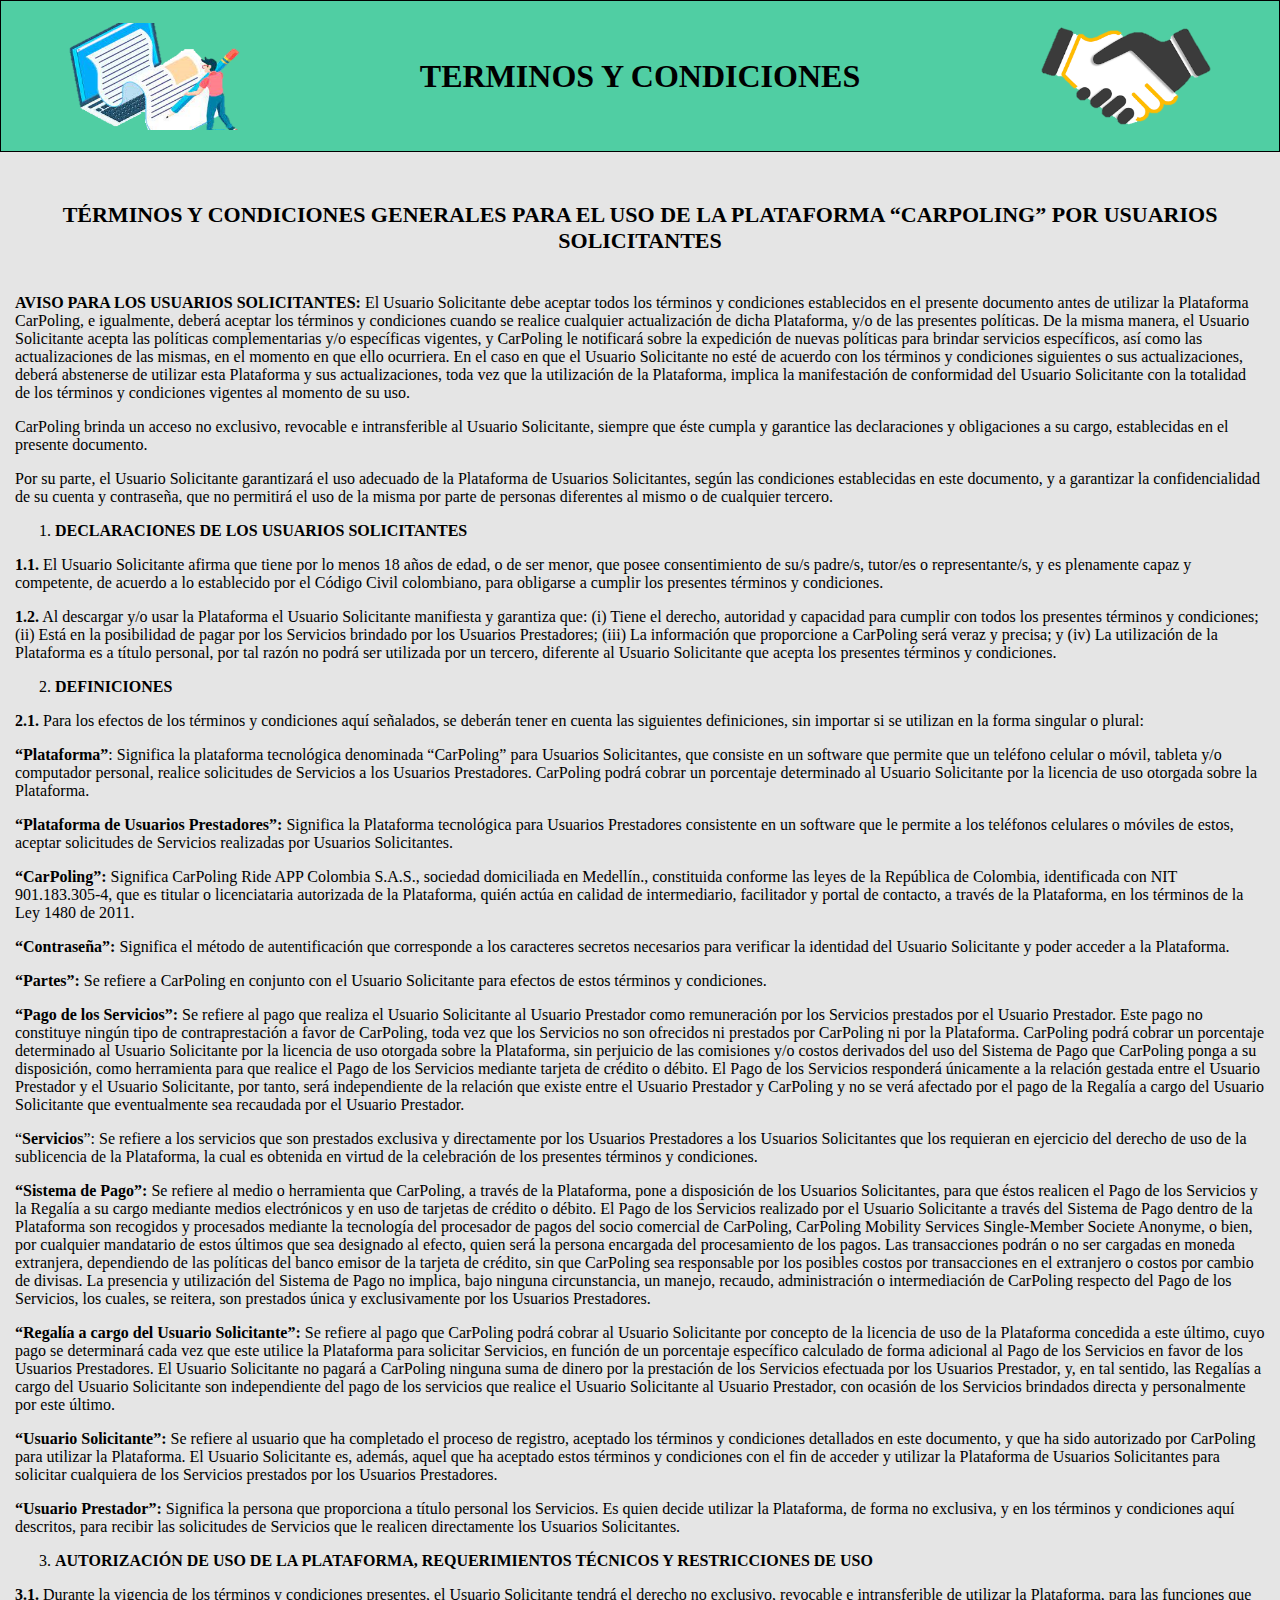
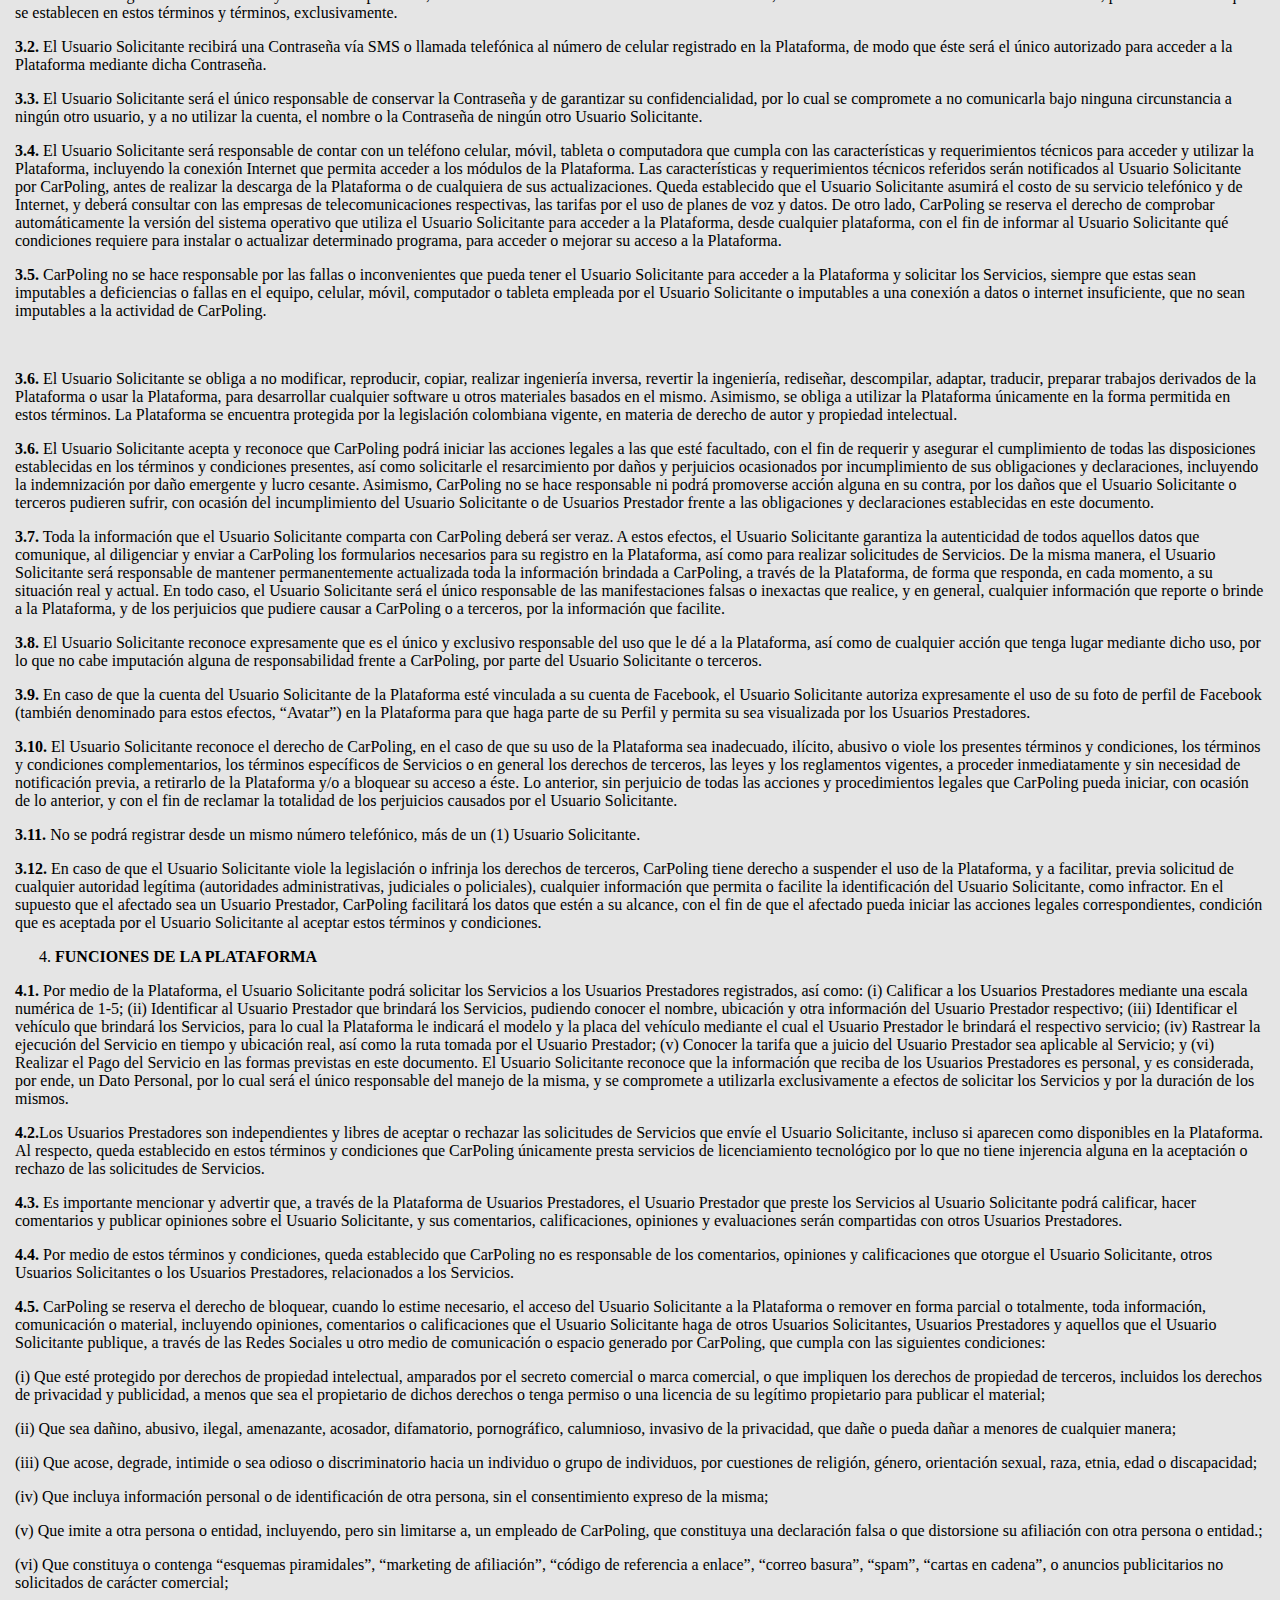
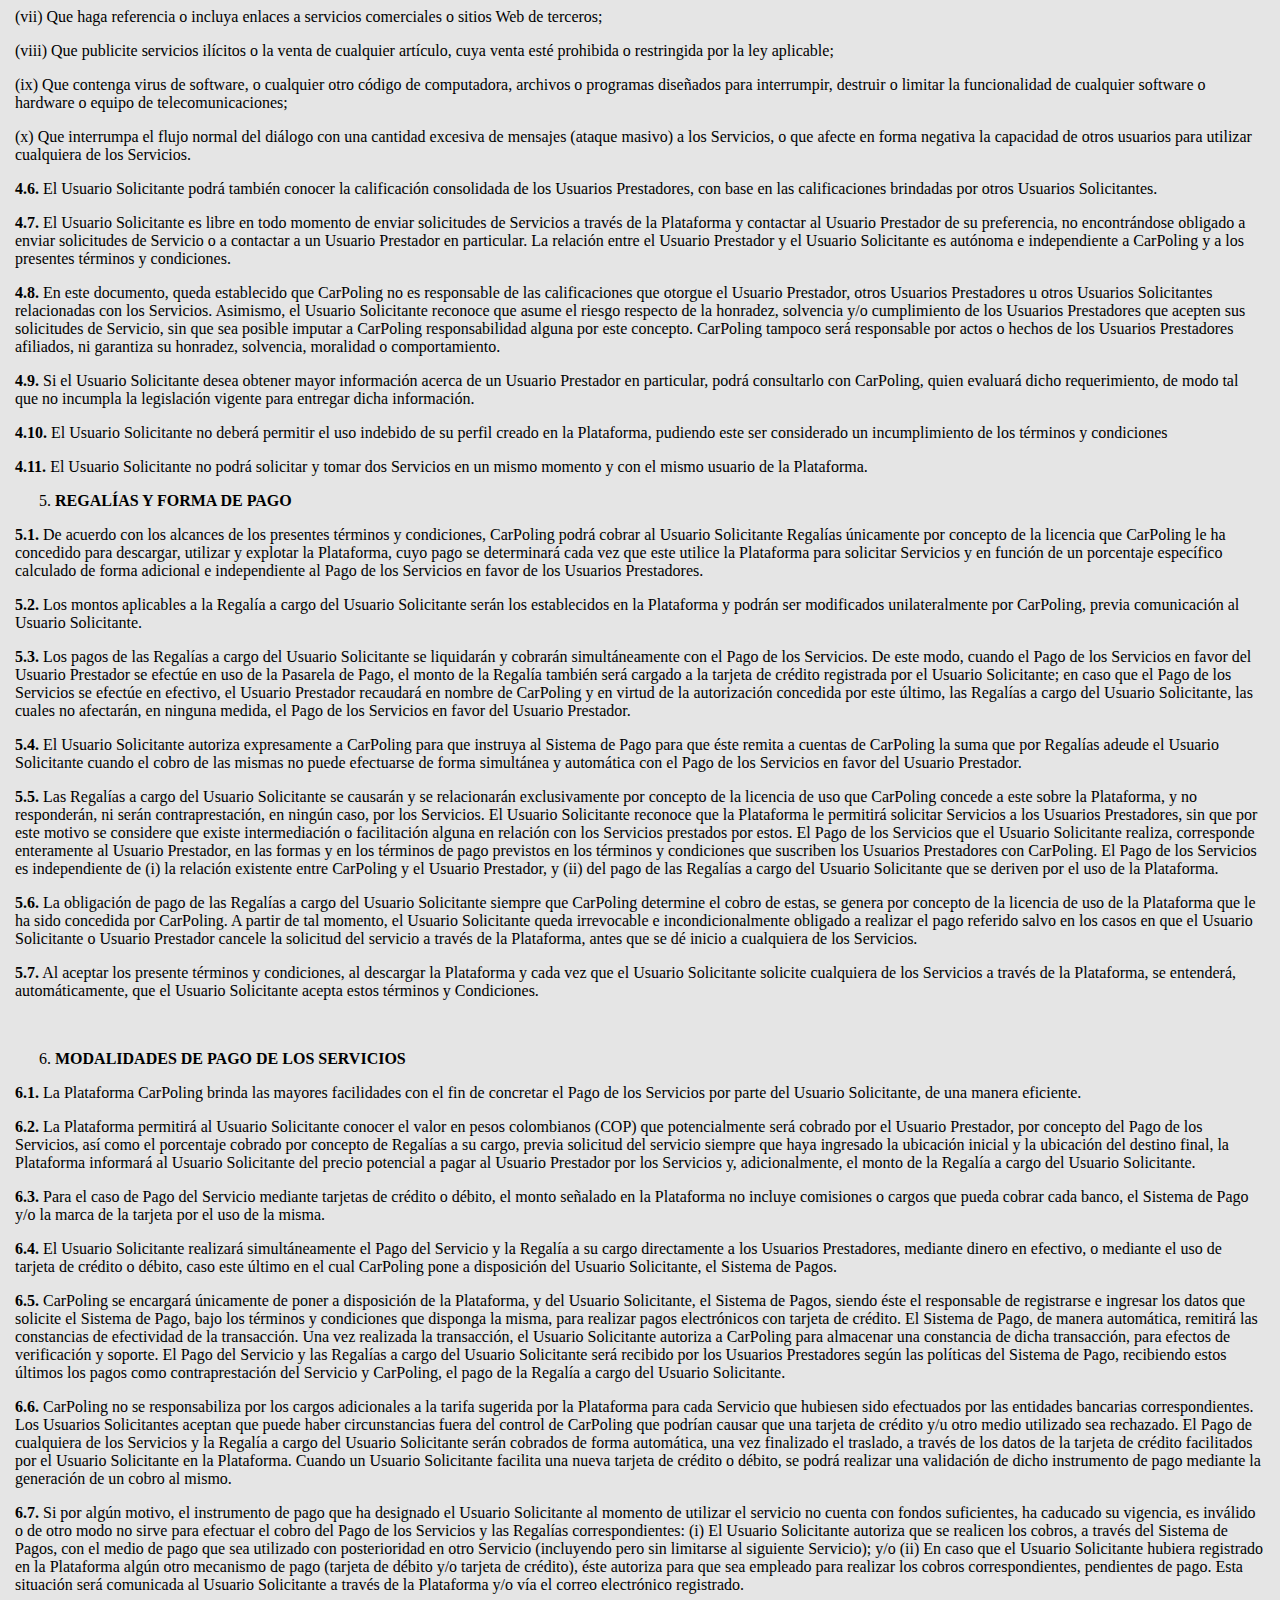
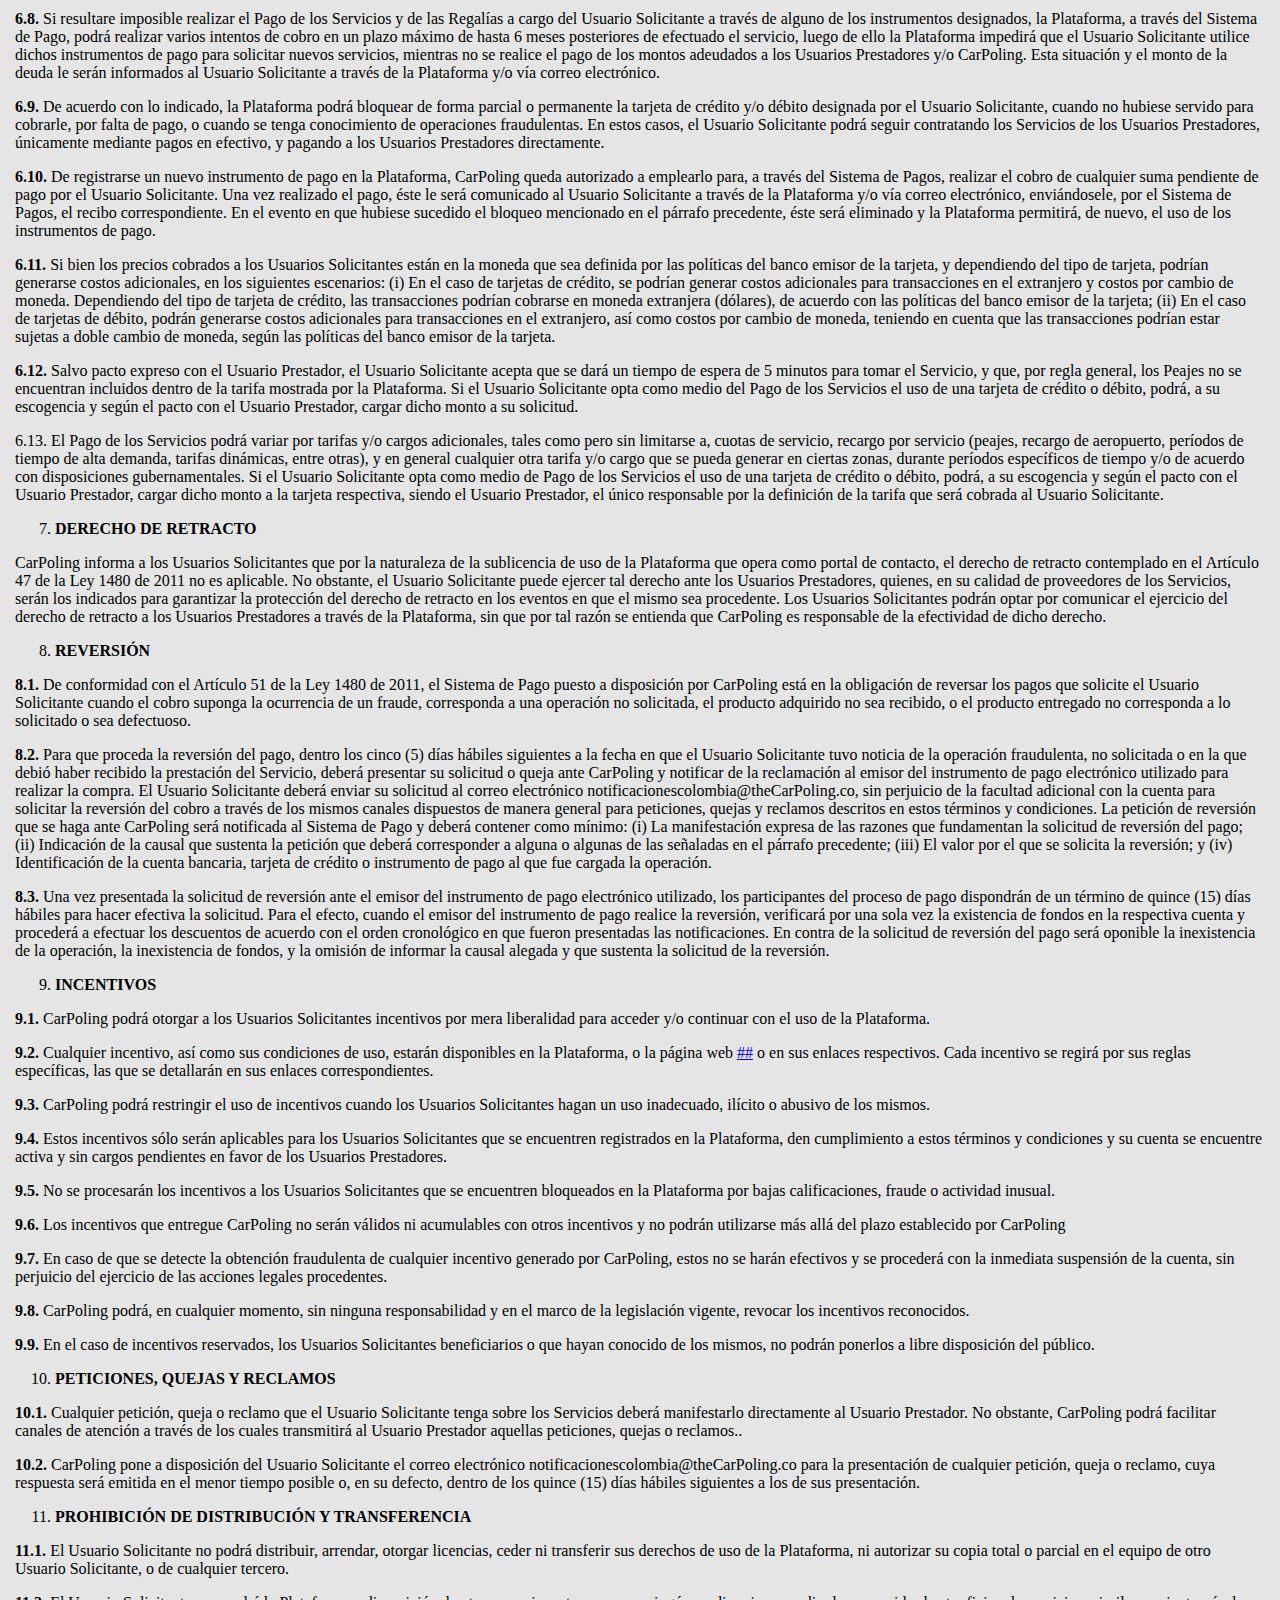
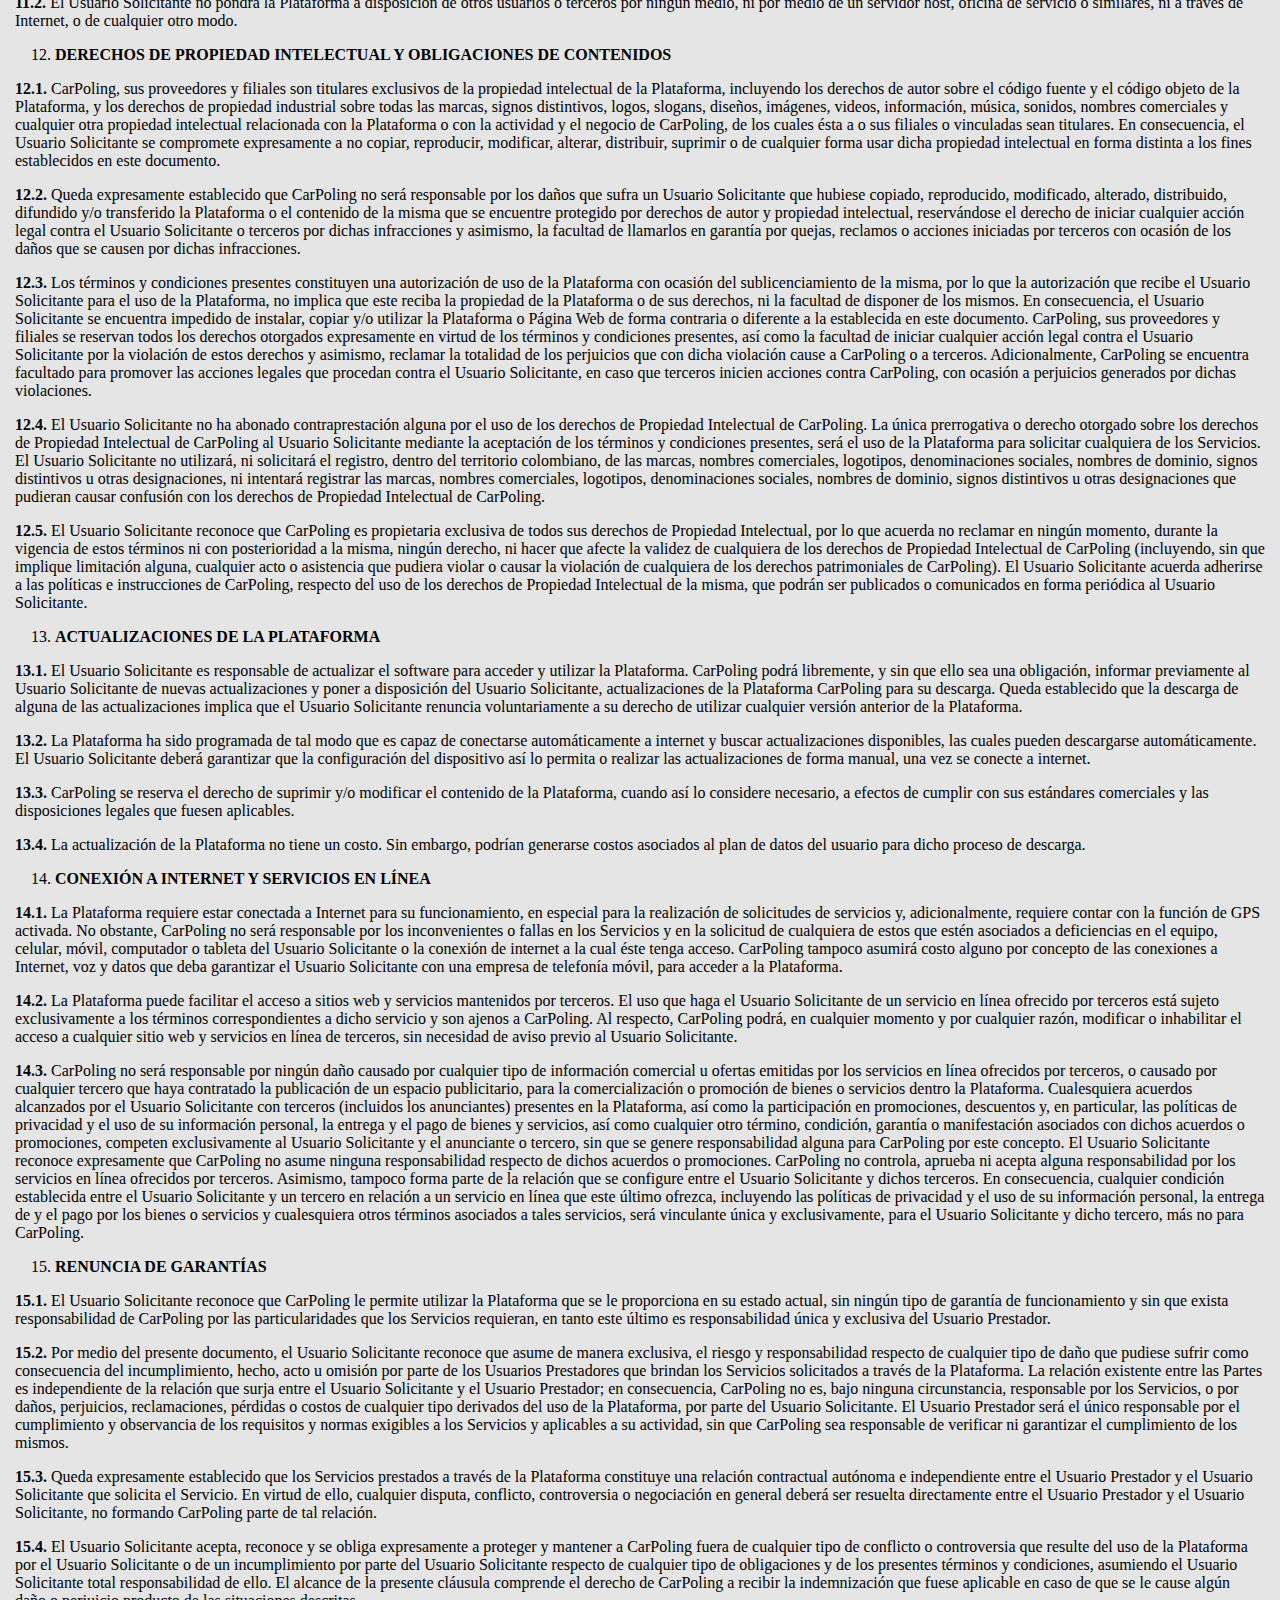
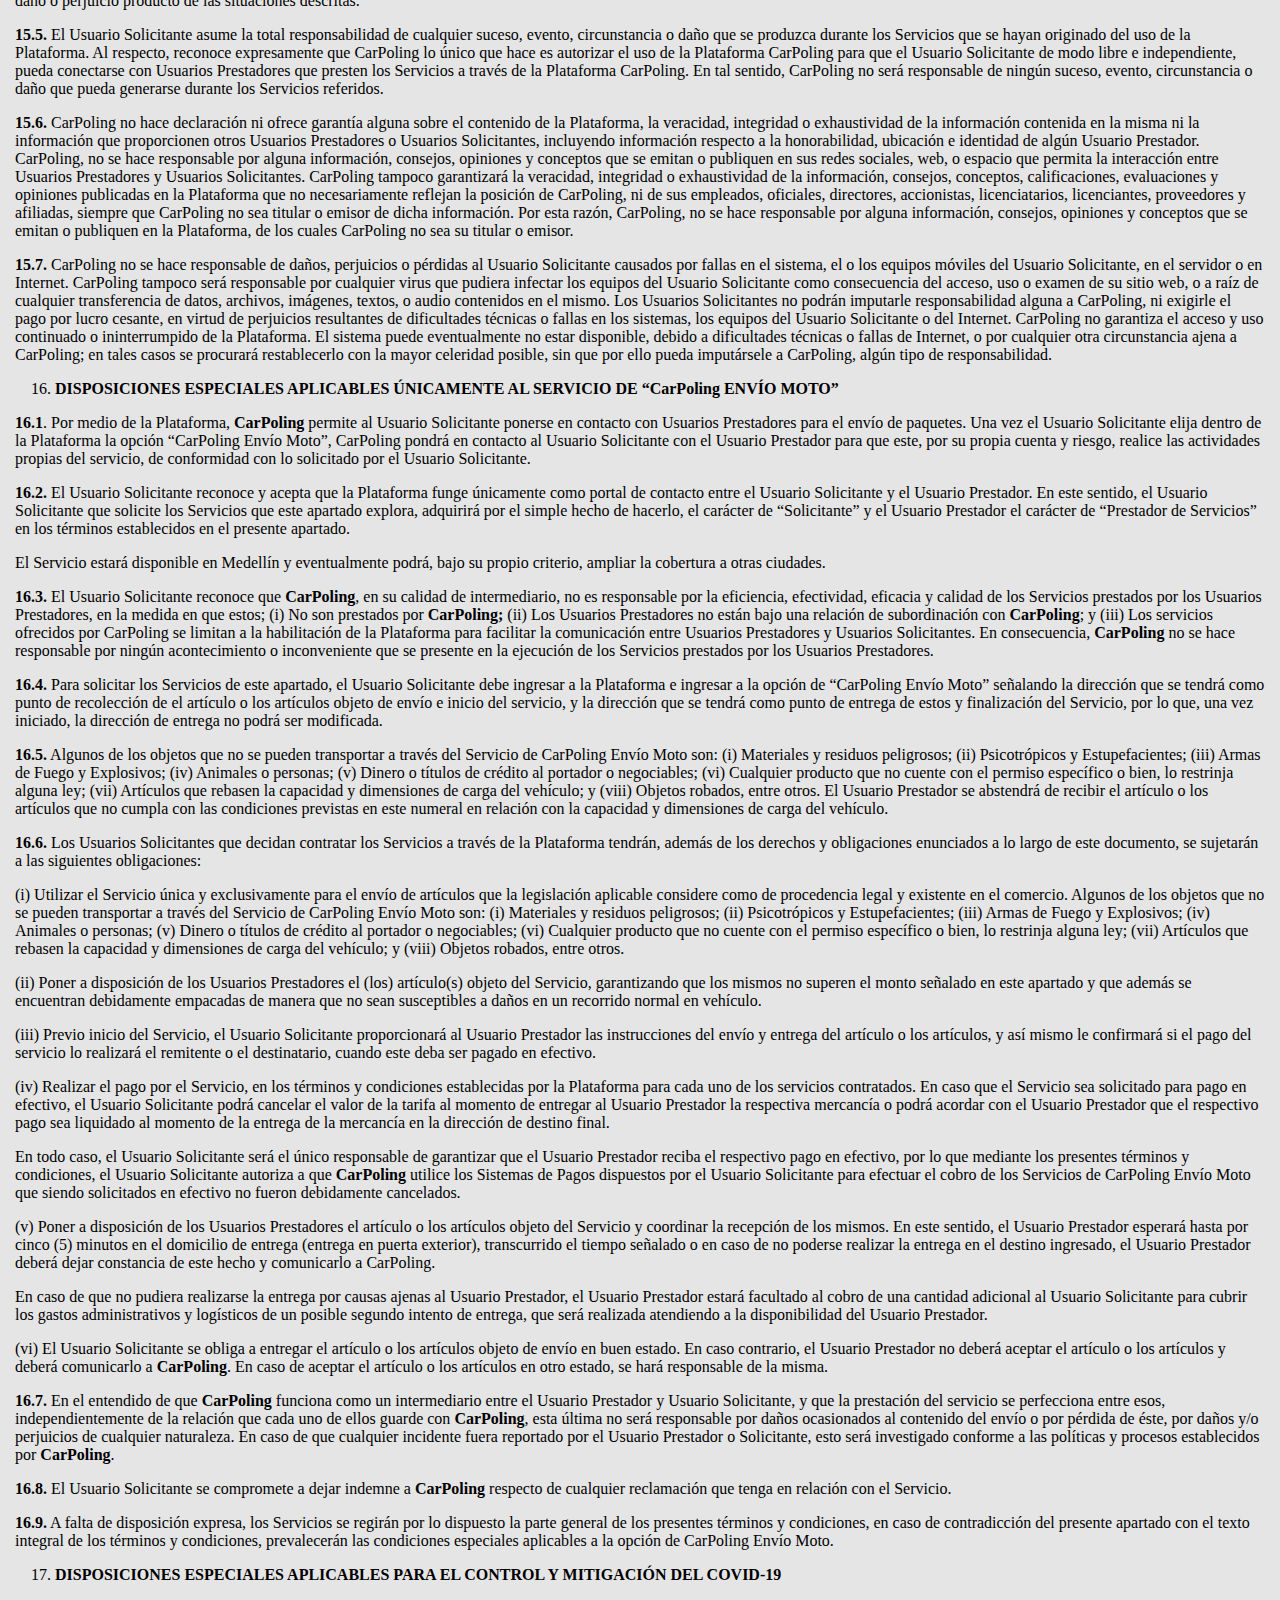
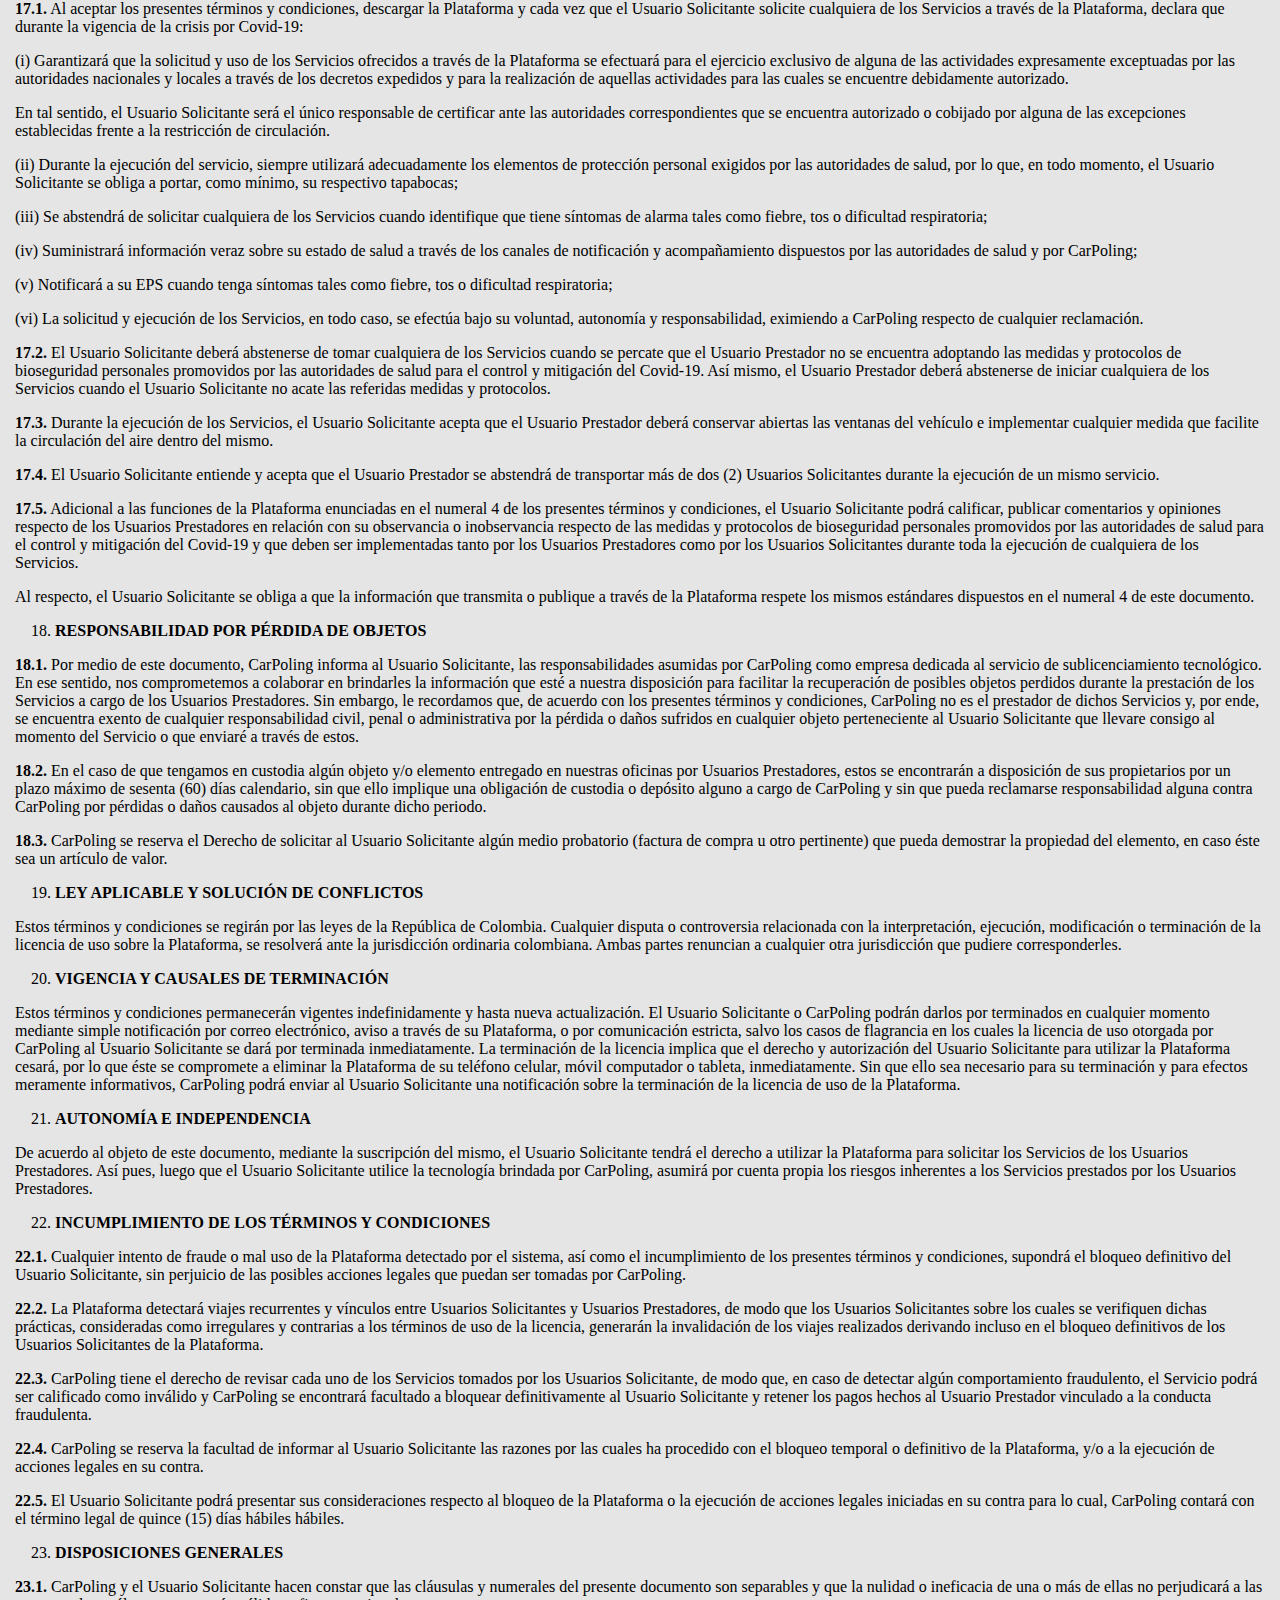
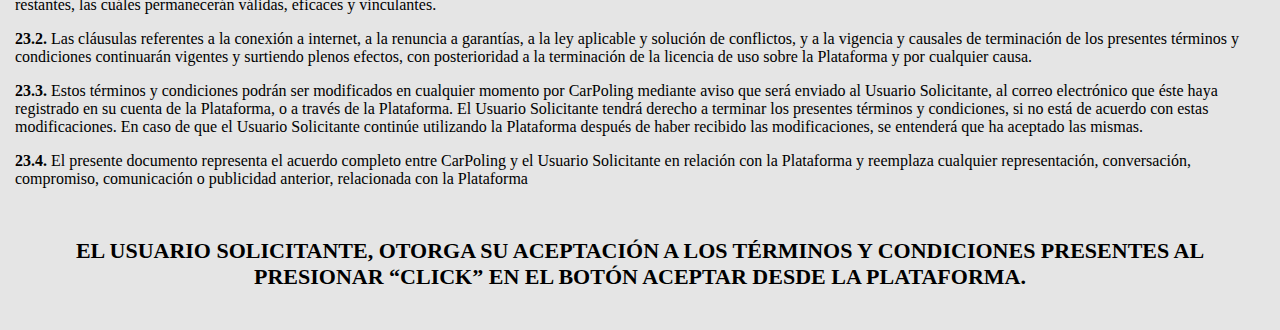
<file: Privacidad/TyC.html>
<!DOCTYPE html>
<html lang="en">

<head>
  <meta charset="UTF-8">
  <meta http-equiv="X-UA-Compatible" content="IE=edge">
  <meta name="viewport" content="width=device-width, initial-scale=1.0">
  <link rel="icon" href="../img/Logos/favicon.png">
  <link rel="stylesheet" href="../Privacidad/TyC.css">
  <title>Términos y condiciones</title>
</head>

<body>
  <header>
    <img class="imgtyc" src="../img/TyC/TyC.png" alt="TyC">
    <h1>TERMINOS Y CONDICIONES</h1>
    <img class="imgtyc" src="../img/TyC/Apreton.png" alt="Approve TyC">
  </header>

  <!-- Reemplazar ## por link web -->

  <div class="section rules-content-in terms-content">
    <p class="center"><b class="title">TÉRMINOS Y CONDICIONES GENERALES PARA EL USO DE LA PLATAFORMA “CARPOLING” POR USUARIOS
        SOLICITANTES</b></p>
    <p><b>AVISO PARA LOS USUARIOS SOLICITANTES:</b><span class="span"> El Usuario Solicitante debe aceptar
        todos los términos y condiciones establecidos en el presente documento antes de utilizar la Plataforma CarPoling, e
        igualmente, deberá aceptar los términos y condiciones cuando se realice cualquier actualización de dicha
        Plataforma, y/o de las presentes políticas. De la misma manera, el Usuario Solicitante acepta las políticas
        complementarias y/o específicas vigentes, y CarPoling le notificará sobre la expedición de nuevas políticas para
        brindar servicios específicos, así como las actualizaciones de las mismas, en el momento en que ello ocurriera.
        En el caso en que el Usuario Solicitante no esté de acuerdo con los términos y condiciones siguientes o sus
        actualizaciones, deberá abstenerse de utilizar esta Plataforma y sus actualizaciones, toda vez que la
        utilización de la Plataforma, implica la manifestación de conformidad del Usuario Solicitante con la totalidad
        de los términos y condiciones vigentes al momento de su uso.</span></p>
    <p><span class="span">CarPoling brinda un acceso no exclusivo, revocable e intransferible al Usuario
        Solicitante, siempre que éste cumpla y garantice las declaraciones y obligaciones a su cargo, establecidas en el
        presente documento.</span></p>
    <p><span class="span">Por su parte, el Usuario Solicitante garantizará el uso adecuado de la Plataforma
        de Usuarios Solicitantes, según las condiciones establecidas en este documento, y a garantizar la
        confidencialidad de su cuenta y contraseña, que no permitirá el uso de la misma por parte de personas diferentes
        al mismo o de cualquier tercero.</span></p>
    <ol>
      <li><b></b><span class="span">  </span> <b>DECLARACIONES DE LOS USUARIOS SOLICITANTES</b></li>
    </ol>
    <p><b>1.1.</b><span class="span">  </span><span class="span">El Usuario Solicitante
        afirma que tiene por lo menos 18 años de edad, o de ser menor, que posee consentimiento de su/s padre/s,
        tutor/es o representante/s, y es plenamente capaz y competente, de acuerdo a lo establecido por el Código Civil
        colombiano, para obligarse a cumplir los presentes términos y condiciones.</span></p>
    <p><b>1.2.</b><span class="span">  </span><span class="span">Al descargar y/o usar la
        Plataforma el Usuario Solicitante manifiesta y garantiza que: (i) Tiene el derecho, autoridad y capacidad para
        cumplir con todos los presentes términos y condiciones; (ii) Está en la posibilidad de pagar por los Servicios
        brindado por los Usuarios Prestadores; (iii) La información que proporcione a CarPoling será veraz y precisa; y (iv)
        La utilización de la Plataforma es a título personal, por tal razón no podrá ser utilizada por un tercero,
        diferente al Usuario Solicitante que acepta los presentes términos y condiciones.</span></p>
    <p><span class="span"></span></p>
    <ol start="2">
      <li><b></b><span class="span">  </span> <b>DEFINICIONES</b></li>
    </ol>
    <p><b>2.1.</b><span class="span">  </span><span class="span">Para los efectos de los
        términos y condiciones aquí señalados, se deberán tener en cuenta las siguientes definiciones, sin importar si
        se utilizan en la forma singular o plural:</span></p>
    <p><b>“Plataforma”</b><span class="span">: Significa la plataforma tecnológica denominada “CarPoling” para
        Usuarios Solicitantes, que consiste en un software que permite que un teléfono celular o móvil, tableta y/o
        computador personal, realice solicitudes de Servicios a los Usuarios Prestadores. CarPoling podrá cobrar un
        porcentaje determinado al Usuario Solicitante por la licencia de uso otorgada sobre la Plataforma.</span></p>
    <p><b>“Plataforma de Usuarios Prestadores”:</b><span class="span"> Significa la Plataforma tecnológica
        para Usuarios Prestadores consistente en un software que le permite a los teléfonos celulares o móviles de
        estos, aceptar solicitudes de Servicios realizadas por Usuarios Solicitantes.</span></p>
    <p><b>“CarPoling”:</b><span class="span"> Significa CarPoling Ride APP Colombia S.A.S., sociedad domiciliada en
        Medellín., constituida conforme las leyes de la República de Colombia, identificada con NIT 901.183.305-4, que
        es titular o licenciataria autorizada de la Plataforma, quién actúa en calidad de intermediario, facilitador y
        portal de contacto, a través de la Plataforma, en los términos de la Ley 1480 de 2011.</span></p>
    <p><b>“Contraseña”:</b><span class="span"> Significa el método de autentificación que corresponde a
        los caracteres secretos necesarios para verificar la identidad del Usuario Solicitante y poder acceder a la
        Plataforma.</span></p>
    <p><b>“Partes”:</b><span class="span"> Se refiere a CarPoling en conjunto con el Usuario Solicitante para
        efectos de estos términos y condiciones.</span></p>
    <p><b>“Pago de los Servicios”:</b><span class="span"> Se refiere al pago que realiza el Usuario
        Solicitante al Usuario Prestador como remuneración por los Servicios prestados por el Usuario Prestador. Este
        pago no constituye ningún tipo de contraprestación a favor de CarPoling, toda vez que los Servicios no son ofrecidos
        ni prestados por CarPoling ni por la Plataforma. CarPoling podrá cobrar un porcentaje determinado al Usuario Solicitante
        por la licencia de uso otorgada sobre la Plataforma, sin perjuicio de las comisiones y/o costos derivados del
        uso del Sistema de Pago que CarPoling ponga a su disposición, como herramienta para que realice el Pago de los
        Servicios mediante tarjeta de crédito o débito. El Pago de los Servicios responderá únicamente a la relación
        gestada entre el Usuario Prestador y el Usuario Solicitante, por tanto, será independiente de la relación que
        existe entre el Usuario Prestador y CarPoling y no se verá afectado por el pago de la Regalía a cargo del Usuario
        Solicitante que eventualmente sea recaudada por el Usuario Prestador.</span></p>
    <p><span class="span">“</span><b>Servicios</b><span class="span">”: Se refiere a los
        servicios que son prestados exclusiva y directamente por los Usuarios Prestadores a los Usuarios Solicitantes
        que los requieran en ejercicio del derecho de uso de la sublicencia de la Plataforma, la cual es obtenida en
        virtud de la celebración de los presentes términos y condiciones.</span></p>
    <p><b>“Sistema de Pago”:</b><span class="span"> Se refiere al medio o herramienta que CarPoling, a través de
        la Plataforma, pone a disposición de los Usuarios Solicitantes, para que éstos realicen el Pago de los Servicios
        y la Regalía a su cargo mediante medios electrónicos y en uso de tarjetas de crédito o débito. El Pago de los
        Servicios realizado por el Usuario Solicitante a través del Sistema de Pago dentro de la Plataforma son
        recogidos y procesados mediante la tecnología del procesador de pagos del socio comercial de CarPoling, CarPoling Mobility
        Services Single-Member Societe Anonyme, o bien, por cualquier mandatario de estos últimos que sea designado al
        efecto, quien será la persona encargada del procesamiento de los pagos. Las transacciones podrán o no ser
        cargadas en moneda extranjera, dependiendo de las políticas del banco emisor de la tarjeta de crédito, sin que
        CarPoling sea responsable por los posibles costos por transacciones en el extranjero o costos por cambio de divisas.
        La presencia y utilización del Sistema de Pago no implica, bajo ninguna circunstancia, un manejo, recaudo,
        administración o intermediación de CarPoling respecto del Pago de los Servicios, los cuales, se reitera, son
        prestados única y exclusivamente por los Usuarios Prestadores.</span></p>
    <p><b>“Regalía a cargo del Usuario Solicitante”: </b><span class="span">Se refiere al pago que CarPoling
        podrá cobrar al Usuario Solicitante por concepto de la licencia de uso de la Plataforma concedida a este último,
        cuyo pago se determinará cada vez que este utilice la Plataforma para solicitar Servicios, en función de un
        porcentaje específico calculado de forma adicional al Pago de los Servicios en favor de los Usuarios
        Prestadores. El Usuario Solicitante no pagará a CarPoling ninguna suma de dinero por la prestación de los Servicios
        efectuada por los Usuarios Prestador, y, en tal sentido, las Regalías a cargo del Usuario Solicitante son
        independiente del pago de los servicios que realice el Usuario Solicitante al Usuario Prestador, con ocasión de
        los Servicios brindados directa y personalmente por este último.</span></p>
    <p><b>“Usuario Solicitante”:</b><span class="span"> Se refiere al usuario que ha completado el proceso
        de registro, aceptado los términos y condiciones detallados en este documento, y que ha sido autorizado por CarPoling
        para utilizar la Plataforma. El Usuario Solicitante es, además, aquel que ha aceptado estos términos y
        condiciones con el fin de acceder y utilizar la Plataforma de Usuarios Solicitantes para solicitar cualquiera de
        los Servicios prestados por los Usuarios Prestadores.</span></p>
    <p><b>“Usuario Prestador”:</b><span class="span"> Significa la persona que proporciona a título
        personal los Servicios. Es quien decide utilizar la Plataforma, de forma no exclusiva, y en los términos y
        condiciones aquí descritos, para recibir las solicitudes de Servicios que le realicen directamente los Usuarios
        Solicitantes.</span></p>
    <ol start="3">
      <li><b></b><span class="span">  </span> <b>AUTORIZACIÓN DE USO DE LA PLATAFORMA, REQUERIMIENTOS
          TÉCNICOS Y RESTRICCIONES DE USO</b></li>
    </ol>
    <p><b>3.1.</b> <span class="span">Durante la vigencia de los términos y condiciones presentes, el
        Usuario Solicitante tendrá el derecho no exclusivo, revocable e intransferible de utilizar la Plataforma, para
        las funciones que se establecen en estos </span><span class="span">términos y términos</span><span
        class="span">, exclusivamente.</span></p>
    <p><b>3.2.</b> <span class="span">El Usuario Solicitante recibirá una Contraseña vía SMS o llamada
        telefónica al número de celular registrado en la Plataforma, de modo que éste será el único autorizado para
        acceder a la Plataforma mediante dicha Contraseña.</span></p>
    <p><b>3.3.</b> <span class="span">El Usuario Solicitante será el único responsable de conservar la
        Contraseña y de garantizar su confidencialidad, por lo cual se compromete a no comunicarla bajo ninguna
        circunstancia a ningún otro usuario, y a no utilizar la cuenta, el nombre o la Contraseña de ningún otro Usuario
        Solicitante.</span></p>
    <p><b>3.4.</b> <span class="span">El Usuario Solicitante será responsable de contar con un teléfono
        celular, móvil, tableta o computadora que cumpla con las características y requerimientos técnicos para acceder
        y utilizar la Plataforma, incluyendo la conexión Internet que permita acceder a los módulos de la Plataforma.
        Las características y requerimientos técnicos referidos serán notificados al Usuario Solicitante por CarPoling, antes
        de realizar la descarga de la Plataforma o de cualquiera de sus actualizaciones. Queda establecido que el
        Usuario Solicitante asumirá el costo de su servicio telefónico y de Internet, y deberá consultar con las
        empresas de telecomunicaciones respectivas, las tarifas por el uso de planes de voz y datos. De otro lado, CarPoling
        se reserva el derecho de comprobar automáticamente la versión del sistema operativo que utiliza el Usuario
        Solicitante para acceder a la Plataforma, desde cualquier plataforma, con el fin de informar al Usuario
        Solicitante qué condiciones requiere para instalar o actualizar determinado programa, para acceder o mejorar su
        acceso a la Plataforma.</span></p>
    <p><b>3.5. </b><span class="span">CarPoling no se hace responsable por las fallas o inconvenientes que pueda
        tener el Usuario Solicitante para acceder a la Plataforma y solicitar los Servicios, siempre que estas sean
        imputables a deficiencias o fallas en el equipo, celular, móvil, computador o tableta empleada por el Usuario
        Solicitante o imputables a una conexión a datos o internet insuficiente, que no sean imputables a la actividad
        de CarPoling.</span></p>
    <p>&nbsp;</p>
    <p><b>3.6.</b> <span class="span">El Usuario Solicitante se obliga a no modificar, reproducir, copiar,
        realizar ingeniería inversa, revertir la ingeniería, rediseñar, descompilar, adaptar, traducir, preparar
        trabajos derivados de la Plataforma o usar la Plataforma, para desarrollar cualquier software u otros materiales
        basados en el mismo. Asimismo, se obliga a utilizar la Plataforma únicamente en la forma permitida en estos
        términos. La Plataforma se encuentra protegida por la legislación colombiana vigente, en materia de derecho de
        autor y propiedad intelectual.</span></p>
    <p><b>3.6.</b> <span class="span">El Usuario Solicitante acepta y reconoce que CarPoling podrá iniciar las
        acciones legales a las que esté facultado, con el fin de requerir y asegurar el cumplimiento de todas las
        disposiciones establecidas en los términos y condiciones presentes, así como solicitarle el resarcimiento por
        daños y perjuicios ocasionados por incumplimiento de sus obligaciones y declaraciones, incluyendo la
        indemnización por daño emergente y lucro cesante. Asimismo, CarPoling no se hace responsable ni podrá promoverse
        acción alguna en su contra, por los daños que el Usuario Solicitante o terceros pudieren sufrir, con ocasión del
        incumplimiento del Usuario Solicitante o de Usuarios Prestador frente a las obligaciones y declaraciones
        establecidas en este documento.</span></p>
    <p><b>3.7.</b> <span class="span">Toda la información que el Usuario Solicitante comparta con CarPoling
        deberá ser veraz. A estos efectos, el Usuario Solicitante garantiza la autenticidad de todos aquellos datos que
        comunique, al diligenciar y enviar a CarPoling los formularios necesarios para su registro en la Plataforma, así como
        para realizar solicitudes de Servicios. De la misma manera, el Usuario Solicitante será responsable de mantener
        permanentemente actualizada toda la información brindada a CarPoling, a través de la Plataforma, de forma que
        responda, en cada momento, a su situación real y actual. En todo caso, el Usuario Solicitante será el único
        responsable de las manifestaciones falsas o inexactas que realice, y en general, cualquier información que
        reporte o brinde a la Plataforma, y de los perjuicios que pudiere causar a CarPoling o a terceros, por la información
        que facilite.</span></p>
    <p><b>3.8.</b> <span class="span">El Usuario Solicitante reconoce expresamente que es el único y
        exclusivo responsable del uso que le dé a la Plataforma, así como de cualquier acción que tenga lugar mediante
        dicho uso, por lo que no cabe imputación alguna de responsabilidad frente a CarPoling, por parte del Usuario
        Solicitante o terceros.</span></p>
    <p><b>3.9.</b> <span class="span">En caso de que la cuenta del Usuario Solicitante de la Plataforma
        esté vinculada a su cuenta de Facebook, el Usuario Solicitante autoriza expresamente el uso de su foto de perfil
        de Facebook (también denominado para estos efectos, “Avatar”) en la Plataforma para que haga parte de su Perfil
        y permita su sea visualizada por los Usuarios Prestadores.</span></p>
    <p><b>3.10. </b><span class="span">El Usuario Solicitante reconoce el derecho de CarPoling, en el caso de
        que su uso de la Plataforma sea inadecuado, ilícito, abusivo o viole los presentes términos y condiciones, los
        términos y condiciones complementarios, los términos específicos de Servicios o en general los derechos de
        terceros, las leyes y los reglamentos vigentes, a proceder inmediatamente y sin necesidad de notificación
        previa, a retirarlo de la Plataforma y/o a bloquear su acceso a éste. Lo anterior, sin perjuicio de todas las
        acciones y procedimientos legales que CarPoling pueda iniciar, con ocasión de lo anterior, y con el fin de reclamar
        la totalidad de los perjuicios causados por el Usuario Solicitante.</span></p>
    <p><b>3.11. </b><span class="span">No se podrá registrar desde un mismo número telefónico, más de un
        (1) Usuario Solicitante.</span></p>
    <p><b>3.12. </b><span class="span">En caso de que el Usuario Solicitante viole la legislación o
        infrinja los derechos de terceros, CarPoling tiene derecho a suspender el uso de la Plataforma, y a facilitar, previa
        solicitud de cualquier autoridad legítima (autoridades administrativas, judiciales o policiales), cualquier
        información que permita o facilite la identificación del Usuario Solicitante, como infractor. En el supuesto que
        el afectado sea un Usuario Prestador, CarPoling facilitará los datos que estén a su alcance, con el fin de que el
        afectado pueda iniciar las acciones legales correspondientes, condición que es aceptada por el Usuario
        Solicitante al aceptar estos términos y condiciones.</span></p>
    <ol start="4">
      <li><b></b><span class="span">  </span> <b>FUNCIONES DE LA PLATAFORMA</b></li>
    </ol>
    <p><b>4.1.</b> <span class="span">Por medio de la Plataforma, el Usuario Solicitante podrá solicitar
        los Servicios a los Usuarios Prestadores registrados, así como: (i) Calificar a los Usuarios Prestadores
        mediante una escala numérica de 1-5; (ii) Identificar al Usuario Prestador que brindará los Servicios, pudiendo
        conocer el nombre, ubicación y otra información del Usuario Prestador respectivo; (iii) Identificar el vehículo
        que brindará los Servicios, para lo cual la Plataforma le indicará el modelo y la placa del vehículo mediante el
        cual el Usuario Prestador le brindará el respectivo servicio; (iv) Rastrear la ejecución del Servicio en tiempo
        y ubicación real, así como la ruta tomada por el Usuario Prestador; (v) Conocer la tarifa que a juicio del
        Usuario Prestador sea aplicable al Servicio; y (vi) Realizar el Pago del Servicio en las formas previstas en
        este documento. El Usuario Solicitante reconoce que la información que reciba de los Usuarios Prestadores es
        personal, y es considerada, por ende, un Dato Personal, por lo cual será el único responsable del manejo de la
        misma, y se compromete a utilizarla exclusivamente a efectos de solicitar los Servicios y por la duración de los
        mismos.</span></p>
    <p><b>4.2.</b><span class="span">Los Usuarios Prestadores son independientes y libres de aceptar o
        rechazar las solicitudes de Servicios que envíe el Usuario Solicitante, incluso si aparecen como disponibles en
        la Plataforma. Al respecto, queda establecido en estos términos y condiciones que CarPoling únicamente presta
        servicios de licenciamiento tecnológico por lo que no tiene injerencia alguna en la aceptación o rechazo de las
        solicitudes de Servicios.</span></p>
    <p><b>4.3.</b><span class="span"> Es importante mencionar y advertir que, a través de la Plataforma de
        Usuarios Prestadores, el Usuario Prestador que preste los Servicios al Usuario Solicitante podrá calificar,
        hacer comentarios y publicar opiniones sobre el Usuario Solicitante, y sus comentarios, calificaciones,
        opiniones y evaluaciones serán compartidas con otros Usuarios Prestadores.</span></p>
    <p><b>4.4.</b> <span class="span">Por medio de estos términos y condiciones, queda establecido que CarPoling
        no es responsable de los comentarios, opiniones y calificaciones que otorgue el Usuario Solicitante, otros
        Usuarios Solicitantes o los Usuarios Prestadores, relacionados a los Servicios.</span></p>
    <p><b>4.5.</b> <span class="span">CarPoling se reserva el derecho de bloquear, cuando lo estime necesario,
        el acceso del Usuario Solicitante a la Plataforma o remover en forma parcial o totalmente, toda información,
        comunicación o material, incluyendo opiniones, comentarios o calificaciones que el Usuario Solicitante haga de
        otros Usuarios Solicitantes, Usuarios Prestadores y aquellos que el Usuario Solicitante publique, a través de
        las Redes Sociales u otro medio de comunicación o espacio generado por CarPoling, que cumpla con las siguientes
        condiciones:</span></p>
    <p><span class="span">(</span><span class="span">i) Que esté protegido por derechos de
        propiedad intelectual, amparados por el secreto comercial o marca comercial, o que impliquen los derechos de
        propiedad de terceros, incluidos los derechos de privacidad y publicidad, a menos que sea el propietario de
        dichos derechos o tenga permiso o una licencia de su legítimo propietario para publicar el material;</span></p>
    <p><span class="span">(ii) Que sea dañino, abusivo, ilegal, amenazante, acosador, difamatorio,
        pornográfico, calumnioso, invasivo de la privacidad, que dañe o pueda dañar a menores de cualquier
        manera;</span></p>
    <p><span class="span">(iii) Que acose, degrade, intimide o sea odioso o discriminatorio hacia un
        individuo o grupo de individuos, por cuestiones de religión, género, orientación sexual, raza, etnia, edad o
        discapacidad;</span></p>
    <p><span class="span">(iv) Que incluya información personal o de identificación de otra persona, sin el
        consentimiento expreso de la misma;</span></p>
    <p><span class="span">(v) Que imite a otra persona o entidad, incluyendo, pero sin limitarse a, un
        empleado de CarPoling, que constituya una declaración falsa o que distorsione su afiliación con otra persona o
        entidad.;</span></p>
    <p><span class="span">(vi) Que constituya o contenga “esquemas piramidales”, “marketing de afiliación”,
        “código de referencia a enlace”, “correo basura”, “spam”, “cartas en cadena”, o anuncios publicitarios no
        solicitados de carácter comercial;</span></p>
    <p><span class="span">(vii) Que haga referencia o incluya enlaces a servicios comerciales o sitios Web
        de terceros;</span></p>
    <p><span class="span">(viii) Que publicite servicios ilícitos o la venta de cualquier artículo, cuya
        venta esté prohibida o restringida por la ley aplicable;</span></p>
    <p><span class="span">(ix) Que contenga virus de software, o cualquier otro código de computadora,
        archivos o programas diseñados para interrumpir, destruir o limitar la funcionalidad de cualquier software o
        hardware o equipo de telecomunicaciones;</span></p>
    <p><span class="span">(x) Que interrumpa el flujo normal del diálogo con una cantidad excesiva de
        mensajes (ataque masivo) a los Servicios, o que afecte en forma negativa la capacidad de otros usuarios para
        utilizar cualquiera de los Servicios.</span></p>
    <p><b>4.6.</b><span class="span">  </span><span class="span">El Usuario Solicitante podrá
        también conocer la calificación consolidada de los Usuarios Prestadores, con base en las calificaciones
        brindadas por otros Usuarios Solicitantes.</span></p>
    <p><b>4.7.</b><span class="span">  </span><span class="span">El Usuario Solicitante es
        libre en todo momento de enviar solicitudes de Servicios a través de la Plataforma y contactar al Usuario
        Prestador de su preferencia, no encontrándose obligado a enviar solicitudes de Servicio o a contactar a un
        Usuario Prestador en particular. La relación entre el Usuario Prestador y el Usuario Solicitante es autónoma e
        independiente a CarPoling y a los presentes términos y condiciones.</span></p>
    <p><b>4.8.</b><span class="span">  </span><span class="span">En este documento, queda
        establecido que CarPoling no es responsable de las calificaciones que otorgue el Usuario Prestador, otros Usuarios
        Prestadores u otros Usuarios Solicitantes relacionadas con los Servicios. Asimismo, el Usuario Solicitante
        reconoce que asume el riesgo respecto de la honradez, solvencia y/o cumplimiento de los Usuarios Prestadores que
        acepten sus solicitudes de Servicio, sin que sea posible imputar a CarPoling responsabilidad alguna por este
        concepto. CarPoling tampoco será responsable por actos o hechos de los Usuarios Prestadores afiliados, ni garantiza
        su honradez, solvencia, moralidad o comportamiento.</span></p>
    <p><b>4.9.</b><span class="span">  </span><span class="span">Si el Usuario Solicitante
        desea obtener mayor información acerca de un Usuario Prestador en particular, podrá consultarlo con CarPoling, quien
        evaluará dicho requerimiento, de modo tal que no incumpla la legislación vigente para entregar dicha
        información.</span></p>
    <p><b>4.10.</b> <span class="span">El Usuario Solicitante no deberá permitir el uso indebido de su
        perfil creado en la Plataforma, pudiendo este ser considerado un incumplimiento de los términos y
        condiciones</span></p>
    <p><b>4.11.</b> <span class="span">El Usuario Solicitante no podrá solicitar y tomar dos Servicios en
        un mismo momento y con el mismo usuario de la Plataforma.</span></p>
    <ol start="5">
      <li><b></b><span class="span">  </span> <b>REGALÍAS Y FORMA DE PAGO</b></li>
    </ol>
    <p><b>5.1.</b><span class="span"> </span><span class="span">De acuerdo con los alcances
        de los presentes términos y condiciones, CarPoling podrá cobrar al Usuario Solicitante Regalías únicamente por
        concepto de la licencia que CarPoling le ha concedido para descargar, utilizar y explotar la Plataforma, cuyo pago se
        determinará cada vez que este utilice la Plataforma para solicitar Servicios y en función de un porcentaje
        específico calculado de forma adicional e independiente al Pago de los Servicios en favor de los Usuarios
        Prestadores.</span></p>
    <p><b>5.2.</b><span class="span"> Los montos aplicables a la Regalía a cargo del Usuario Solicitante
        serán los establecidos en la Plataforma y podrán ser modificados unilateralmente por CarPoling, previa comunicación
        al Usuario Solicitante.</span></p>
    <p><b>5.3.</b><span class="span"> Los pagos de las Regalías a cargo del Usuario Solicitante se
        liquidarán y cobrarán simultáneamente con el Pago de los Servicios. De este modo, cuando el Pago de los
        Servicios en favor del Usuario Prestador se efectúe en uso de la Pasarela de Pago, el monto de la Regalía
        también será cargado a la tarjeta de crédito registrada por el Usuario Solicitante; en caso que el Pago de los
        Servicios se efectúe en efectivo, el Usuario Prestador recaudará en nombre de CarPoling y en virtud de la
        autorización concedida por este último, las Regalías a cargo del Usuario Solicitante, las cuales no afectarán,
        en ninguna medida, el Pago de los Servicios en favor del Usuario Prestador.</span></p>
    <p><b>5.4. </b><span class="span">El Usuario Solicitante autoriza expresamente a CarPoling para que instruya
        al Sistema de Pago para que éste remita a cuentas de CarPoling la suma que por Regalías adeude el Usuario Solicitante
        cuando el cobro de las mismas no puede efectuarse de forma simultánea y automática con el Pago de los Servicios
        en favor del Usuario Prestador.</span></p>
    <p><b>5.5.</b><span class="span"> Las Regalías a cargo del Usuario Solicitante se causarán y se
        relacionarán exclusivamente por concepto de la licencia de uso que CarPoling concede a este sobre la Plataforma, y no
        responderán, ni serán contraprestación, en ningún caso, por los Servicios. El Usuario Solicitante reconoce que
        la Plataforma le permitirá solicitar Servicios a los Usuarios Prestadores, sin que por este motivo se considere
        que existe intermediación o facilitación alguna en relación con los Servicios prestados por estos. El Pago de
        los Servicios que el Usuario Solicitante realiza, corresponde enteramente al Usuario Prestador, en las formas y
        en los términos de pago previstos en los términos y condiciones que suscriben los Usuarios Prestadores con CarPoling.
        El Pago de los Servicios es independiente de (i) la relación existente entre CarPoling y el Usuario Prestador, y (ii)
        del pago de las Regalías a cargo del Usuario Solicitante que se deriven por el uso de la Plataforma.</span></p>
    <p><b>5.6.</b><span class="span"> La obligación de pago de las Regalías a cargo del Usuario Solicitante
        siempre que CarPoling determine el cobro de estas, se genera por concepto de la licencia de uso de la Plataforma que
        le ha sido concedida por CarPoling. A partir de tal momento, el Usuario Solicitante queda irrevocable e
        incondicionalmente obligado a realizar el pago referido salvo en los casos en que el Usuario Solicitante o
        Usuario Prestador cancele la solicitud del servicio a través de la Plataforma, antes que se dé inicio a
        cualquiera de los Servicios.</span></p>
    <p><b>5.7.</b><span class="span">  </span><span class="span">Al aceptar los presente
        términos y condiciones, al descargar la Plataforma y cada vez que el Usuario Solicitante solicite cualquiera de
        los Servicios a través de la Plataforma, se entenderá, automáticamente, que el Usuario Solicitante acepta estos
        términos y Condiciones.</span></p>
    <p>&nbsp;</p>
    <ol start="6">
      <li><b></b><span class="span">  </span> <b>MODALIDADES DE PAGO DE LOS SERVICIOS</b></li>
    </ol>
    <p><b>6.1.</b><span class="span">  </span><span class="span">La Plataforma CarPoling brinda
        las mayores facilidades con el fin de concretar el Pago de los Servicios por parte del Usuario Solicitante, de
        una manera eficiente.</span></p>
    <p><b>6.2.</b><span class="span">  </span><span class="span">La Plataforma permitirá al
        Usuario Solicitante conocer el valor en pesos colombianos (COP) que potencialmente será cobrado por el Usuario
        Prestador, por concepto del Pago de los Servicios, así como el porcentaje cobrado por concepto de Regalías a su
        cargo, previa solicitud del servicio siempre que haya ingresado la ubicación inicial y la ubicación del destino
        final, la Plataforma informará al Usuario Solicitante del precio potencial a pagar al Usuario Prestador por los
        Servicios y, adicionalmente, el monto de la Regalía a cargo del Usuario Solicitante.</span></p>
    <p><b>6.3.</b><span class="span">  </span><span class="span">Para el caso de Pago del
        Servicio mediante tarjetas de crédito o débito, el monto señalado en la Plataforma no incluye comisiones o
        cargos que pueda cobrar cada banco, el Sistema de Pago y/o la marca de la tarjeta por el uso de la misma.</span>
    </p>
    <p><b>6.4.</b><span class="span">  </span><span class="span">El Usuario Solicitante
        realizará simultáneamente el Pago del Servicio y la Regalía a su cargo directamente a los Usuarios Prestadores,
        mediante dinero en efectivo, o mediante el uso de tarjeta de crédito o débito, caso este último en el cual CarPoling
        pone a disposición del Usuario Solicitante, el Sistema de Pagos.</span></p>
    <p><b>6.5.</b><span class="span">  </span><span class="span">CarPoling se encargará únicamente
        de poner a disposición de la Plataforma, y del Usuario Solicitante, el Sistema de Pagos, siendo éste el
        responsable de registrarse e ingresar los datos que solicite el Sistema de Pago, bajo los términos y condiciones
        que disponga la misma, para realizar pagos electrónicos con tarjeta de crédito. El Sistema de Pago, de manera
        automática, remitirá las constancias de efectividad de la transacción. Una vez realizada la transacción, el
        Usuario Solicitante autoriza a CarPoling para almacenar una constancia de dicha transacción, para efectos de
        verificación y soporte. El Pago del Servicio y las Regalías a cargo del Usuario Solicitante será recibido por
        los Usuarios Prestadores según las políticas del Sistema de Pago, recibiendo estos últimos los pagos como
        contraprestación del Servicio y CarPoling, el pago de la Regalía a cargo del Usuario Solicitante.</span></p>
    <p><b>6.6.</b><span class="span">  </span><span class="span">CarPoling no se responsabiliza
        por los cargos adicionales a la tarifa sugerida por la Plataforma para cada Servicio que hubiesen sido
        efectuados por las entidades bancarias correspondientes. Los Usuarios Solicitantes aceptan que puede haber
        circunstancias fuera del control de CarPoling que podrían causar que una tarjeta de crédito y/u otro medio utilizado
        sea rechazado. El Pago de cualquiera de los Servicios y la Regalía a cargo del Usuario Solicitante serán
        cobrados de forma automática, una vez finalizado el traslado, a través de los datos de la tarjeta de crédito
        facilitados por el Usuario Solicitante en la Plataforma. Cuando un Usuario Solicitante facilita una nueva
        tarjeta de crédito o débito, se podrá realizar una validación de dicho instrumento de pago mediante la
        generación de un cobro al mismo.</span></p>
    <p><b>6.7.</b><span class="span">  </span><span class="span">Si por algún motivo, el
        instrumento de pago que ha designado el Usuario Solicitante al momento de utilizar el servicio no cuenta con
        fondos suficientes, ha caducado su vigencia, es inválido o de otro modo no sirve para efectuar el cobro del Pago
        de los Servicios y las Regalías correspondientes: (i) El Usuario Solicitante autoriza que se realicen los
        cobros, a través del Sistema de Pagos, con el medio de pago que sea utilizado con posterioridad en otro Servicio
        (incluyendo pero sin limitarse al siguiente Servicio); y/o (ii) En caso que el Usuario Solicitante hubiera
        registrado en la Plataforma algún otro mecanismo de pago (tarjeta de débito y/o tarjeta de crédito), éste
        autoriza para que sea empleado para realizar los cobros correspondientes, pendientes de pago. Esta situación
        será comunicada al Usuario Solicitante a través de la Plataforma y/o vía el correo electrónico
        registrado.</span></p>
    <p><b>6.8.</b><span class="span">  </span><span class="span">Si resultare imposible
        realizar el Pago de los Servicios y de las Regalías a cargo del Usuario Solicitante a través de alguno de los
        instrumentos designados, la Plataforma, a través del Sistema de Pago, podrá realizar varios intentos de cobro en
        un plazo máximo de hasta 6 meses posteriores de efectuado el servicio, luego de ello la Plataforma impedirá que
        el Usuario Solicitante utilice dichos instrumentos de pago para solicitar nuevos servicios, mientras no se
        realice el pago de los montos adeudados a los Usuarios Prestadores y/o CarPoling. Esta situación y el monto de la
        deuda le serán informados al Usuario Solicitante a través de la Plataforma y/o vía correo electrónico.</span>
    </p>
    <p><b>6.9.</b><span class="span">  </span><span class="span">De acuerdo con lo indicado,
        la Plataforma podrá bloquear de forma parcial o permanente la tarjeta de crédito y/o débito designada por el
        Usuario Solicitante, cuando no hubiese servido para cobrarle, por falta de pago, o cuando se tenga conocimiento
        de operaciones fraudulentas. En estos casos, el Usuario Solicitante podrá seguir contratando los Servicios de
        los Usuarios Prestadores, únicamente mediante pagos en efectivo, y pagando a los Usuarios Prestadores
        directamente.</span></p>
    <p><b>6.10.</b> <span class="span">De registrarse un nuevo instrumento de pago en la Plataforma, CarPoling
        queda autorizado a emplearlo para, a través del Sistema de Pagos, realizar el cobro de cualquier suma pendiente
        de pago por el Usuario Solicitante. Una vez realizado el pago, éste le será comunicado al Usuario Solicitante a
        través de la Plataforma y/o vía correo electrónico, enviándosele, por el Sistema de Pagos, el recibo
        correspondiente. En el evento en que hubiese sucedido el bloqueo mencionado en el párrafo precedente, éste será
        eliminado y la Plataforma permitirá, de nuevo, el uso de los instrumentos de pago.</span></p>
    <p><b>6.11.</b> <span class="span">Si bien los precios cobrados a los Usuarios Solicitantes están en la
        moneda que sea definida por las políticas del banco emisor de la tarjeta, y dependiendo del tipo de tarjeta,
        podrían generarse costos adicionales, en los siguientes escenarios: (i) En el caso de tarjetas de crédito, se
        podrían generar costos adicionales para transacciones en el extranjero y costos por cambio de moneda.
        Dependiendo del tipo de tarjeta de crédito, las transacciones podrían cobrarse en moneda extranjera (dólares),
        de acuerdo con las políticas del banco emisor de la tarjeta; (ii) En el caso de tarjetas de débito, podrán
        generarse costos adicionales para transacciones en el extranjero, así como costos por cambio de moneda, teniendo
        en cuenta que las transacciones podrían estar sujetas a doble cambio de moneda, según las políticas del banco
        emisor de la tarjeta.</span></p>
    <p><b>6.12.</b> <span class="span">Salvo pacto expreso con el Usuario Prestador, el Usuario Solicitante
        acepta que se dará un tiempo de espera de 5 minutos para tomar el Servicio, y que, por regla general, los Peajes
        no se encuentran incluidos dentro de la tarifa mostrada por la Plataforma. Si el Usuario Solicitante opta como
        medio del Pago de los Servicios el uso de una tarjeta de crédito o débito, podrá, a su escogencia y según el
        pacto con el Usuario Prestador, cargar dicho monto a su solicitud.</span></p>
    <p><span class="span">6.13. El Pago de los Servicios podrá variar por tarifas y/o cargos adicionales,
        tales como pero sin limitarse a, cuotas de servicio, recargo por servicio (peajes, recargo de aeropuerto,
        períodos de tiempo de alta demanda, tarifas dinámicas, entre otras), y en general cualquier otra tarifa y/o
        cargo que se pueda generar en ciertas zonas, durante períodos específicos de tiempo y/o de acuerdo con
        disposiciones gubernamentales. Si el Usuario Solicitante opta como medio de Pago de los Servicios el uso de una
        tarjeta de crédito o débito, podrá, a su escogencia y según el pacto con el Usuario Prestador, cargar dicho
        monto a la tarjeta respectiva, siendo el Usuario Prestador, el único responsable por la definición de la tarifa
        que será cobrada al Usuario Solicitante.</span></p>
    <ol start="7">
      <li><b></b><span class="span">  </span> <b>DERECHO DE RETRACTO</b></li>
    </ol>
    <p><span class="span">CarPoling informa a los Usuarios Solicitantes que por la naturaleza de la sublicencia
        de uso de la Plataforma que opera como portal de contacto, el derecho de retracto contemplado en el Artículo 47
        de la Ley 1480 de 2011 no es aplicable. No obstante, el Usuario Solicitante puede ejercer tal derecho ante los
        Usuarios Prestadores, quienes, en su calidad de proveedores de los Servicios, serán los indicados para
        garantizar la protección del derecho de retracto en los eventos en que el mismo sea procedente. Los Usuarios
        Solicitantes podrán optar por comunicar el ejercicio del derecho de retracto a los Usuarios Prestadores a través
        de la Plataforma, sin que por tal razón se entienda que CarPoling es responsable de la efectividad de dicho
        derecho.</span></p>
    <ol start="8">
      <li><b></b><span class="span">  </span> <b>REVERSIÓN</b></li>
    </ol>
    <p><b>8.1.</b><span class="span">  </span><span class="span">De conformidad con el
        Artículo 51 de la Ley 1480 de 2011, el Sistema de Pago puesto a disposición por CarPoling está en la obligación de
        reversar los pagos que solicite el Usuario Solicitante cuando el cobro suponga la ocurrencia de un fraude,
        corresponda a una operación no solicitada, el producto adquirido no sea recibido, o el producto entregado no
        corresponda a lo solicitado o sea defectuoso.</span></p>
    <p><b>8.2.</b><span class="span">  </span><span class="span">Para que proceda la
        reversión del pago, dentro los cinco (5) días hábiles siguientes a la fecha en que el Usuario Solicitante tuvo
        noticia de la operación fraudulenta, no solicitada o en la que debió haber recibido la prestación del Servicio,
        deberá presentar su solicitud o queja ante CarPoling y notificar de la reclamación al emisor del instrumento de pago
        electrónico utilizado para realizar la compra. El Usuario Solicitante deberá enviar su solicitud al correo
        electrónico </span><span class="span">notificacionescolombia@theCarPoling.co</span><span
        class="span">, sin perjuicio de la facultad adicional con la cuenta para solicitar la reversión del
        cobro a través de los mismos canales dispuestos de manera general para peticiones, quejas y reclamos descritos
        en estos términos y condiciones. La petición de reversión que se haga ante CarPoling será notificada al Sistema de
        Pago y deberá contener como mínimo: (i) La manifestación expresa de las razones que fundamentan la solicitud de
        reversión del pago; (ii) Indicación de la causal que sustenta la petición que deberá corresponder a alguna o
        algunas de las señaladas en el párrafo precedente; (iii) El valor por el que se solicita la reversión; y (iv)
        Identificación de la cuenta bancaria, tarjeta de crédito o instrumento de pago al que fue cargada la
        operación.</span></p>
    <p><b>8.3.</b><span class="span">  </span><span class="span">Una vez presentada la
        solicitud de reversión ante el emisor del instrumento de pago electrónico utilizado, los participantes del
        proceso de pago dispondrán de un término de quince (15) días hábiles para hacer efectiva la solicitud. Para el
        efecto, cuando el emisor del instrumento de pago realice la reversión, verificará por una sola vez la existencia
        de fondos en la respectiva cuenta y procederá a efectuar los descuentos de acuerdo con el orden cronológico en
        que fueron presentadas las notificaciones. En contra de la solicitud de reversión del pago será oponible la
        inexistencia de la operación, la inexistencia de fondos, y la omisión de informar la causal alegada y que
        sustenta la solicitud de la reversión.</span></p>
    <ol start="9">
      <li><b></b> <b>INCENTIVOS</b></li>
    </ol>
    <p><b>9.1.</b><span class="span">  </span><span class="span">CarPoling podrá otorgar a los
        Usuarios Solicitantes incentivos por mera liberalidad para acceder y/o continuar con el uso de la
        Plataforma.</span></p>
    <p><b>9.2.</b><span class="span">  </span><span class="span">Cualquier incentivo, así
        como sus condiciones de uso, estarán disponibles en la Plataforma, o la página web </span><a
        href="##"><span class="span">##</span></a><span
        class="span"> o en sus enlaces respectivos. Cada incentivo se regirá por sus reglas específicas,
        las que se detallarán en sus enlaces correspondientes.</span></p>
    <p><b>9.3.</b><span class="span">  </span><span class="span">CarPoling podrá restringir el uso
        de incentivos cuando los Usuarios Solicitantes hagan un uso inadecuado, ilícito o abusivo de los mismos.</span>
    </p>
    <p><b>9.4.</b><span class="span">  </span><span class="span">Estos incentivos sólo serán
        aplicables para los Usuarios Solicitantes que se encuentren registrados en la Plataforma, den cumplimiento a
        estos términos y condiciones y su cuenta se encuentre activa y sin cargos pendientes en favor de los Usuarios
        Prestadores.</span></p>
    <p><b>9.5.</b><span class="span">  </span><span class="span">No se procesarán los
        incentivos a los Usuarios Solicitantes que se encuentren bloqueados en la Plataforma por bajas calificaciones,
        fraude o actividad inusual.</span></p>
    <p><b>9.6.</b><span class="span">  </span><span class="span">Los incentivos que entregue
        CarPoling no serán válidos ni acumulables con otros incentivos y no podrán utilizarse más allá del plazo establecido
        por CarPoling</span></p>
    <p><b>9.7.</b><span class="span">  </span><span class="span">En caso de que se detecte la
        obtención fraudulenta de cualquier incentivo generado por CarPoling, estos no se harán efectivos y se procederá con
        la inmediata suspensión de la cuenta, sin perjuicio del ejercicio de las acciones legales procedentes.</span>
    </p>
    <p><b>9.8.</b><span class="span">  </span><span class="span">CarPoling podrá, en cualquier
        momento, sin ninguna responsabilidad y en el marco de la legislación vigente, revocar los incentivos
        reconocidos.</span></p>
    <p><b>9.9.</b><span class="span">  </span><span class="span">En el caso de incentivos
        reservados, los Usuarios Solicitantes beneficiarios o que hayan conocido de los mismos, no podrán ponerlos a
        libre disposición del público.</span></p>
    <ol start="10">
      <li><b></b> <b>PETICIONES, QUEJAS Y RECLAMOS</b></li>
    </ol>
    <p><b>10.1.</b> <span class="span">Cualquier petición, queja o reclamo que el Usuario Solicitante tenga
        sobre los Servicios deberá manifestarlo directamente al Usuario Prestador. No obstante, CarPoling podrá facilitar
        canales de atención a través de los cuales transmitirá al Usuario Prestador aquellas peticiones, quejas o
        reclamos..</span></p>
    <p><b>10.2.</b> <span class="span">CarPoling pone a disposición del Usuario Solicitante el correo
        electrónico </span><span class="span">notificacionescolombia@theCarPoling.co</span><span
        class="span"> para la presentación de cualquier petición, queja o reclamo, cuya respuesta será
        emitida en el menor tiempo posible o, en su defecto, dentro de los quince (15) días hábiles siguientes a los de
        sus presentación.</span></p>
    <ol start="11">
      <li><b></b> <b>PROHIBICIÓN DE DISTRIBUCIÓN Y TRANSFERENCIA</b></li>
    </ol>
    <p><b>11.1.</b> <span class="span">El Usuario Solicitante no podrá distribuir, arrendar, otorgar
        licencias, ceder ni transferir sus derechos de uso de la Plataforma, ni autorizar su copia total o parcial en el
        equipo de otro Usuario Solicitante, o de cualquier tercero.</span></p>
    <p><b>11.2.</b> <span class="span">El Usuario Solicitante no pondrá la Plataforma a disposición de
        otros usuarios o terceros por ningún medio, ni por medio de un servidor host, oficina de servicio o similares,
        ni a través de Internet, o de cualquier otro modo.</span></p>
    <ol start="12">
      <li><b></b> <b>DERECHOS DE PROPIEDAD INTELECTUAL Y OBLIGACIONES DE CONTENIDOS</b></li>
    </ol>
    <p><b>12.1.</b> <span class="span">CarPoling, sus proveedores y filiales son titulares exclusivos de la
        propiedad intelectual de la Plataforma, incluyendo los derechos de autor sobre el código fuente y el código
        objeto de la Plataforma, y los derechos de propiedad industrial sobre todas las marcas, signos distintivos,
        logos, slogans, diseños, imágenes, videos, información, música, sonidos, nombres comerciales y cualquier otra
        propiedad intelectual relacionada con la Plataforma o con la actividad y el negocio de CarPoling, de los cuales ésta
        a o sus filiales o vinculadas sean titulares. En consecuencia, el Usuario Solicitante se compromete expresamente
        a no copiar, reproducir, modificar, alterar, distribuir, suprimir o de cualquier forma usar dicha propiedad
        intelectual en forma distinta a los fines establecidos en este documento.</span></p>
    <p><b>12.2.</b> <span class="span">Queda expresamente establecido que CarPoling no será responsable por los
        daños que sufra un Usuario Solicitante que hubiese copiado, reproducido, modificado, alterado, distribuido,
        difundido y/o transferido la Plataforma o el contenido de la misma que se encuentre protegido por derechos de
        autor y propiedad intelectual, reservándose el derecho de iniciar cualquier acción legal contra el Usuario
        Solicitante o terceros por dichas infracciones y asimismo, la facultad de llamarlos en garantía por quejas,
        reclamos o acciones iniciadas por terceros con ocasión de los daños que se causen por dichas
        infracciones.</span></p>
    <p><b>12.3.</b> <span class="span">Los términos y condiciones presentes constituyen una autorización de
        uso de la Plataforma con ocasión del sublicenciamiento de la misma, por lo que la autorización que recibe el
        Usuario Solicitante para el uso de la Plataforma, no implica que este reciba la propiedad de la Plataforma o de
        sus derechos, ni la facultad de disponer de los mismos. En consecuencia, el Usuario Solicitante se encuentra
        impedido de instalar, copiar y/o utilizar la Plataforma o Página Web de forma contraria o diferente a la
        establecida en este documento. CarPoling, sus proveedores y filiales se reservan todos los derechos otorgados
        expresamente en virtud de los términos y condiciones presentes, así como la facultad de iniciar cualquier acción
        legal contra el Usuario Solicitante por la violación de estos derechos y asimismo, reclamar la totalidad de los
        perjuicios que con dicha violación cause a CarPoling o a terceros. Adicionalmente, CarPoling se encuentra facultado para
        promover las acciones legales que procedan contra el Usuario Solicitante, en caso que terceros inicien acciones
        contra CarPoling, con ocasión a perjuicios generados por dichas violaciones.</span></p>
    <p><b>12.4.</b> <span class="span">El Usuario Solicitante no ha abonado contraprestación alguna por el
        uso de los derechos de Propiedad Intelectual de CarPoling. La única prerrogativa o derecho otorgado sobre los
        derechos de Propiedad Intelectual de CarPoling al Usuario Solicitante mediante la aceptación de los términos y
        condiciones presentes, será el uso de la Plataforma para solicitar cualquiera de los Servicios. El Usuario
        Solicitante no utilizará, ni solicitará el registro, dentro del territorio colombiano, de las marcas, nombres
        comerciales, logotipos, denominaciones sociales, nombres de dominio, signos distintivos u otras designaciones,
        ni intentará registrar las marcas, nombres comerciales, logotipos, denominaciones sociales, nombres de dominio,
        signos distintivos u otras designaciones que pudieran causar confusión con los derechos de Propiedad Intelectual
        de CarPoling.</span></p>
    <p><b>12.5.</b> <span class="span">El Usuario Solicitante reconoce que CarPoling es propietaria exclusiva de
        todos sus derechos de Propiedad Intelectual, por lo que acuerda no reclamar en ningún momento, durante la
        vigencia de estos términos ni con posterioridad a la misma, ningún derecho, ni hacer que afecte la validez de
        cualquiera de los derechos de Propiedad Intelectual de CarPoling (incluyendo, sin que implique limitación alguna,
        cualquier acto o asistencia que pudiera violar o causar la violación de cualquiera de los derechos patrimoniales
        de CarPoling). El Usuario Solicitante acuerda adherirse a las políticas e instrucciones de CarPoling, respecto del uso de
        los derechos de Propiedad Intelectual de la misma, que podrán ser publicados o comunicados en forma periódica al
        Usuario Solicitante.</span></p>
    <ol start="13">
      <li><b></b> <b>ACTUALIZACIONES DE LA PLATAFORMA</b></li>
    </ol>
    <p><b>13.1.</b> <span class="span">El Usuario Solicitante es responsable de actualizar el software para
        acceder y utilizar la Plataforma. CarPoling podrá libremente, y sin que ello sea una obligación, informar previamente
        al Usuario Solicitante de nuevas actualizaciones y poner a disposición del Usuario Solicitante, actualizaciones
        de la Plataforma CarPoling para su descarga. Queda establecido que la descarga de alguna de las actualizaciones
        implica que el Usuario Solicitante renuncia voluntariamente a su derecho de utilizar cualquier versión anterior
        de la Plataforma.</span></p>
    <p><b>13.2.</b> <span class="span">La Plataforma ha sido programada de tal modo que es capaz de
        conectarse automáticamente a internet y buscar actualizaciones disponibles, las cuales pueden descargarse
        automáticamente. El Usuario Solicitante deberá garantizar que la configuración del dispositivo así lo permita o
        realizar las actualizaciones de forma manual, una vez se conecte a internet.</span></p>
    <p><b>13.3.</b> <span class="span">CarPoling se reserva el derecho de suprimir y/o modificar el contenido de
        la Plataforma, cuando así lo considere necesario, a efectos de cumplir con sus estándares comerciales y las
        disposiciones legales que fuesen aplicables.</span></p>
    <p><b>13.4.</b> <span class="span">La actualización de la Plataforma no tiene un costo. Sin embargo,
        podrían generarse costos asociados al plan de datos del usuario para dicho proceso de descarga.</span></p>
    <ol start="14">
      <li><b></b> <b>CONEXIÓN A INTERNET Y SERVICIOS EN LÍNEA</b></li>
    </ol>
    <p><b>14.1.</b> <span class="span">La Plataforma requiere estar conectada a Internet para su
        funcionamiento, en especial para la realización de solicitudes de servicios y, adicionalmente, requiere contar
        con la función de GPS activada. No obstante, CarPoling no será responsable por los inconvenientes o fallas en los
        Servicios y en la solicitud de cualquiera de estos que estén asociados a deficiencias en el equipo, celular,
        móvil, computador o tableta del Usuario Solicitante o la conexión de internet a la cual éste tenga acceso. CarPoling
        tampoco asumirá costo alguno por concepto de las conexiones a Internet, voz y datos que deba garantizar el
        Usuario Solicitante con una empresa de telefonía móvil, para acceder a la Plataforma.</span></p>
    <p><b>14.2.</b> <span class="span">La Plataforma puede facilitar el acceso a sitios web y servicios
        mantenidos por terceros. El uso que haga el Usuario Solicitante de un servicio en línea ofrecido por terceros
        está sujeto exclusivamente a los términos correspondientes a dicho servicio y son ajenos a CarPoling. Al respecto,
        CarPoling podrá, en cualquier momento y por cualquier razón, modificar o inhabilitar el acceso a cualquier sitio web
        y servicios en línea de terceros, sin necesidad de aviso previo al Usuario Solicitante.</span></p>
    <p><b>14.3.</b> <span class="span">CarPoling no será responsable por ningún daño causado por cualquier tipo
        de información comercial u ofertas emitidas por los servicios en línea ofrecidos por terceros, o causado por
        cualquier tercero que haya contratado la publicación de un espacio publicitario, para la comercialización o
        promoción de bienes o servicios dentro la Plataforma. Cualesquiera acuerdos alcanzados por el Usuario
        Solicitante con terceros (incluidos los anunciantes) presentes en la Plataforma, así como la participación en
        promociones, descuentos y, en particular, las políticas de privacidad y el uso de su información personal, la
        entrega y el pago de bienes y servicios, así como cualquier otro término, condición, garantía o manifestación
        asociados con dichos acuerdos o promociones, competen exclusivamente al Usuario Solicitante y el anunciante o
        tercero, sin que se genere responsabilidad alguna para CarPoling por este concepto. El Usuario Solicitante reconoce
        expresamente que CarPoling no asume ninguna responsabilidad respecto de dichos acuerdos o promociones. CarPoling no
        controla, aprueba ni acepta alguna responsabilidad por los servicios en línea ofrecidos por terceros. Asimismo,
        tampoco forma parte de la relación que se configure entre el Usuario Solicitante y dichos terceros. En
        consecuencia, cualquier condición establecida entre el Usuario Solicitante y un tercero en relación a un
        servicio en línea que este último ofrezca, incluyendo las políticas de privacidad y el uso de su información
        personal, la entrega de y el pago por los bienes o servicios y cualesquiera otros términos asociados a tales
        servicios, será vinculante única y exclusivamente, para el Usuario Solicitante y dicho tercero, más no para
        CarPoling.</span></p>
    <ol start="15">
      <li><b></b> <b>RENUNCIA DE GARANTÍAS</b></li>
    </ol>
    <p><b>15.1.</b> <span class="span">El Usuario Solicitante reconoce que CarPoling le permite utilizar la
        Plataforma que se le proporciona en su estado actual, sin ningún tipo de garantía de funcionamiento y sin que
        exista responsabilidad de CarPoling por las particularidades que los Servicios requieran, en tanto este último es
        responsabilidad única y exclusiva del Usuario Prestador.</span></p>
    <p><b>15.2.</b> <span class="span">Por medio del presente documento, el Usuario Solicitante reconoce
        que asume de manera exclusiva, el riesgo y responsabilidad respecto de cualquier tipo de daño que pudiese sufrir
        como consecuencia del incumplimiento, hecho, acto u omisión por parte de los Usuarios Prestadores que brindan
        los Servicios solicitados a través de la Plataforma. La relación existente entre las Partes es independiente de
        la relación que surja entre el Usuario Solicitante y el Usuario Prestador; en consecuencia, CarPoling no es, bajo
        ninguna circunstancia, responsable por los Servicios, o por daños, perjuicios, reclamaciones, pérdidas o costos
        de cualquier tipo derivados del uso de la Plataforma, por parte del Usuario Solicitante. El Usuario Prestador
        será el único responsable por el cumplimiento y observancia de los requisitos y normas exigibles a los Servicios
        y aplicables a su actividad, sin que CarPoling sea responsable de verificar ni garantizar el cumplimiento de los
        mismos.</span></p>
    <p><b>15.3.</b> <span class="span">Queda expresamente establecido que los Servicios prestados a través
        de la Plataforma constituye una relación contractual autónoma e independiente entre el Usuario Prestador y el
        Usuario Solicitante que solicita el Servicio. En virtud de ello, cualquier disputa, conflicto, controversia o
        negociación en general deberá ser resuelta directamente entre el Usuario Prestador y el Usuario Solicitante, no
        formando CarPoling parte de tal relación.</span></p>
    <p><b>15.4.</b> <span class="span">El Usuario Solicitante acepta, reconoce y se obliga expresamente a
        proteger y mantener a CarPoling fuera de cualquier tipo de conflicto o controversia que resulte del uso de la
        Plataforma por el Usuario Solicitante o de un incumplimiento por parte del Usuario Solicitante respecto de
        cualquier tipo de obligaciones y de los presentes términos y condiciones, asumiendo el Usuario Solicitante total
        responsabilidad de ello. El alcance de la presente cláusula comprende el derecho de CarPoling a recibir la
        indemnización que fuese aplicable en caso de que se le cause algún daño o perjuicio producto de las situaciones
        descritas.</span></p>
    <p><b>15.5.</b> <span class="span">El Usuario Solicitante asume la total responsabilidad de cualquier
        suceso, evento, circunstancia o daño que se produzca durante los Servicios que se hayan originado del uso de la
        Plataforma. Al respecto, reconoce expresamente que CarPoling lo único que hace es autorizar el uso de la Plataforma
        CarPoling para que el Usuario Solicitante de modo libre e independiente, pueda conectarse con Usuarios Prestadores
        que presten los Servicios a través de la Plataforma CarPoling. En tal sentido, CarPoling no será responsable de ningún
        suceso, evento, circunstancia o daño que pueda generarse durante los Servicios referidos.</span></p>
    <p><b>15.6.</b> <span class="span">CarPoling no hace declaración ni ofrece garantía alguna sobre el
        contenido de la Plataforma, la veracidad, integridad o exhaustividad de la información contenida en la misma ni
        la información que proporcionen otros Usuarios Prestadores o Usuarios Solicitantes, incluyendo información
        respecto a la honorabilidad, ubicación e identidad de algún Usuario Prestador. CarPoling, no se hace responsable por
        alguna información, consejos, opiniones y conceptos que se emitan o publiquen en sus redes sociales, web, o
        espacio que permita la interacción entre Usuarios Prestadores y Usuarios Solicitantes. CarPoling tampoco garantizará
        la veracidad, integridad o exhaustividad de la información, consejos, conceptos, calificaciones, evaluaciones y
        opiniones publicadas en la Plataforma que no necesariamente reflejan la posición de CarPoling, ni de sus empleados,
        oficiales, directores, accionistas, licenciatarios, licenciantes, proveedores y afiliadas, siempre que CarPoling no
        sea titular o emisor de dicha información. Por esta razón, CarPoling, no se hace responsable por alguna información,
        consejos, opiniones y conceptos que se emitan o publiquen en la Plataforma, de los cuales CarPoling no sea su titular
        o emisor.</span></p>
    <p><b>15.7.</b> <span class="span">CarPoling no se hace responsable de daños, perjuicios o pérdidas al
        Usuario Solicitante causados por fallas en el sistema, el o los equipos móviles del Usuario Solicitante, en el
        servidor o en Internet. CarPoling tampoco será responsable por cualquier virus que pudiera infectar los equipos del
        Usuario Solicitante como consecuencia del acceso, uso o examen de su sitio web, o a raíz de cualquier
        transferencia de datos, archivos, imágenes, textos, o audio contenidos en el mismo. Los Usuarios Solicitantes no
        podrán imputarle responsabilidad alguna a CarPoling, ni exigirle el pago por lucro cesante, en virtud de perjuicios
        resultantes de dificultades técnicas o fallas en los sistemas, los equipos del Usuario Solicitante o del
        Internet. CarPoling no garantiza el acceso y uso continuado o ininterrumpido de la Plataforma. El sistema puede
        eventualmente no estar disponible, debido a dificultades técnicas o fallas de Internet, o por cualquier otra
        circunstancia ajena a CarPoling; en tales casos se procurará restablecerlo con la mayor celeridad posible, sin que
        por ello pueda imputársele a CarPoling, algún tipo de responsabilidad.</span></p>
    <ol start="16">
      <li><b></b> <b>DISPOSICIONES ESPECIALES APLICABLES ÚNICAMENTE AL SERVICIO DE “CarPoling ENVÍO MOTO”</b></li>
    </ol>
    <p><b>16.1</b><span class="span">. Por medio de la Plataforma, </span><b>CarPoling</b><span
        class="span"> permite al Usuario Solicitante ponerse en contacto con Usuarios Prestadores para el
        envío de paquetes. Una vez el Usuario Solicitante elija dentro de la Plataforma la opción “CarPoling Envío Moto”,
        CarPoling pondrá en contacto al Usuario Solicitante con el Usuario Prestador para que este, por su propia cuenta y
        riesgo, realice las actividades propias del servicio, de conformidad con lo solicitado por el Usuario
        Solicitante.</span></p>
    <p><b>16.2.</b><span class="span"> El Usuario Solicitante reconoce y acepta que la Plataforma funge
        únicamente como portal de contacto entre el Usuario Solicitante y el Usuario Prestador. En este sentido, el
        Usuario Solicitante que solicite los Servicios que este apartado explora, adquirirá por el simple hecho de
        hacerlo, el carácter de “Solicitante” y el Usuario Prestador el carácter de “Prestador de Servicios” en los
        términos establecidos en el presente apartado.</span></p>
    <p><span class="span">El Servicio estará disponible en Medellín
        </span></span><span class="span">y eventualm</span><span class="span">ente podrá, bajo
        su propio criterio, ampliar la cobertura a otras ciudades.</span></p>
    <p><b>16.3.</b><span class="span"> El Usuario Solicitante reconoce que </span><b>CarPoling</b><span
        class="span">, en su calidad de intermediario, no es responsable por la eficiencia, efectividad,
        eficacia y calidad de los Servicios prestados por los Usuarios Prestadores, en la medida en que estos; (i) No
        son prestados por </span><b>CarPoling;</b><span class="span"> (ii) Los Usuarios Prestadores no están
        bajo una relación de subordinación con </span><b>CarPoling</b><span class="span">; y (iii) Los servicios
        ofrecidos por CarPoling se limitan a la habilitación de la Plataforma para facilitar la comunicación entre Usuarios
        Prestadores y Usuarios Solicitantes. En consecuencia, </span><b>CarPoling</b><span class="span"> no se
        hace responsable por ningún acontecimiento o inconveniente que se presente en la ejecución de los Servicios
        prestados por los Usuarios Prestadores.</span></p>
    <p><b>16.4.</b><span class="span"> Para solicitar los Servicios de este apartado, el Usuario
        Solicitante debe ingresar a la Plataforma e ingresar a la opción de “CarPoling Envío Moto” señalando la dirección que
        se tendrá como punto de recolección de el artículo o los artículos objeto de envío e inicio del servicio, y la
        dirección que se tendrá como punto de entrega de estos y finalización del Servicio, por lo que, una vez
        iniciado, la dirección de entrega no podrá ser modificada.</span></p>
    <p><b>16.5.</b><span class="span"> Algunos de los objetos que no se pueden transportar a través del
        Servicio de CarPoling Envío Moto son: (i) Materiales y residuos peligrosos; (ii) Psicotrópicos y Estupefacientes;
        (iii) Armas de Fuego y Explosivos; (iv) Animales o personas; (v) Dinero o títulos de crédito al portador o
        negociables; (vi) Cualquier producto que no cuente con el permiso específico o bien, lo restrinja alguna ley;
        (vii) Artículos que rebasen la capacidad y dimensiones de carga del vehículo; y (viii) Objetos robados, entre
        otros. El Usuario Prestador se abstendrá de recibir el artículo o los artículos que no cumpla con las
        condiciones previstas en este numeral en relación con la capacidad y dimensiones de carga del vehículo.</span>
    </p>
    <p><b>16.6.</b><span class="span"> Los Usuarios Solicitantes que decidan contratar los Servicios a
        través de la Plataforma tendrán, además de los derechos y obligaciones enunciados a lo largo de este documento,
        se sujetarán a las siguientes obligaciones:</span></p>
    <p><span class="span">(i) Utilizar el Servicio única y exclusivamente para el envío de artículos que la
        legislación aplicable considere como de procedencia legal y existente en el comercio. Algunos de los objetos que
        no se pueden transportar a través del Servicio de CarPoling Envío Moto son: (i) Materiales y residuos peligrosos;
        (ii) Psicotrópicos y Estupefacientes; (iii) Armas de Fuego y Explosivos; (iv) Animales o personas; (v) Dinero o
        títulos de crédito al portador o negociables; (vi) Cualquier producto que no cuente con el permiso específico o
        bien, lo restrinja alguna ley; (vii) Artículos que rebasen la capacidad y dimensiones de carga del vehículo; y
        (viii) Objetos robados, entre otros.</span></p>
    <p><span class="span">(ii) Poner a disposición de los Usuarios Prestadores el (los) artículo(s) objeto
        del Servicio, garantizando que los mismos no superen el monto señalado en este apartado y que además se
        encuentran debidamente empacadas de manera que no sean susceptibles a daños en un recorrido normal en
        vehículo.</span></p>
    <p><span class="span">(iii) Previo inicio del Servicio, el Usuario Solicitante proporcionará al Usuario
        Prestador las instrucciones del envío y entrega del artículo o los artículos, y así mismo le confirmará si el
        pago del servicio lo realizará el remitente o el destinatario, cuando este deba ser pagado en efectivo.</span>
    </p>
    <p><span class="span">(iv) Realizar el pago por el Servicio, en los términos y condiciones establecidas
        por la Plataforma para cada uno de los servicios contratados. En caso que el Servicio sea solicitado para pago
        en efectivo, el Usuario Solicitante podrá cancelar el valor de la tarifa al momento de entregar al Usuario
        Prestador la respectiva mercancía o podrá acordar con el Usuario Prestador que el respectivo pago sea liquidado
        al momento de la entrega de la mercancía en la dirección de destino final.</span></p>
    <p><span class="span">En todo caso, el Usuario Solicitante será el único responsable de garantizar que
        el Usuario Prestador reciba el respectivo pago en efectivo, por lo que mediante los presentes términos y
        condiciones, el Usuario Solicitante autoriza a que </span><b>CarPoling</b><span class="span"> utilice
        los Sistemas de Pagos dispuestos por el Usuario Solicitante para efectuar el cobro de los Servicios de CarPoling
        Envío Moto que siendo solicitados en efectivo no fueron debidamente cancelados.</span></p>
    <p><span class="span">(v) Poner a disposición de los Usuarios Prestadores el artículo o los artículos
        objeto del Servicio y coordinar la recepción de los mismos. En este sentido, el Usuario Prestador esperará hasta
        por cinco (5) minutos en el domicilio de entrega (entrega en puerta exterior), transcurrido el tiempo señalado o
        en caso de no poderse realizar la entrega en el destino ingresado, el Usuario Prestador deberá dejar constancia
        de este hecho y comunicarlo a CarPoling.</span></p>
    <p><span class="span">En caso de que no pudiera realizarse la entrega por causas ajenas al Usuario
        Prestador, el Usuario Prestador estará facultado al cobro de una cantidad adicional al Usuario Solicitante para
        cubrir los gastos administrativos y logísticos de un posible segundo intento de entrega, que será realizada
        atendiendo a la disponibilidad del Usuario Prestador.</span></p>
    <p><span class="span">(vi) El Usuario Solicitante se obliga a entregar el artículo o los artículos
        objeto de envío en buen estado. En caso contrario, el Usuario Prestador no deberá aceptar el artículo o los
        artículos y deberá comunicarlo a </span><b>CarPoling</b><span class="span">. En caso de aceptar el
        artículo o los artículos en otro estado, se hará responsable de la misma.</span></p>
    <p><b>16.7.</b><span class="span"> En el entendido de que </span><b>CarPoling</b><span
        class="span"> funciona como un intermediario entre el Usuario Prestador y Usuario Solicitante, y
        que la prestación del servicio se perfecciona entre esos, independientemente de la relación que cada uno de
        ellos guarde con </span><b>CarPoling</b><span class="span">, esta última no será responsable por daños
        ocasionados al contenido del envío o por pérdida de éste, por daños y/o perjuicios de cualquier naturaleza. En
        caso de que cualquier incidente fuera reportado por el Usuario Prestador o Solicitante, esto será investigado
        conforme a las políticas y procesos establecidos por </span><b>CarPoling</b><span class="span">.</span>
    </p>
    <p><b>16.8.</b><span class="span"> El Usuario Solicitante se compromete a dejar indemne a
      </span><b>CarPoling</b><span class="span"> respecto de cualquier reclamación que tenga en relación con el
        Servicio.</span></p>
    <p><b>16.9.</b><span class="span"> A falta de disposición expresa, los Servicios se regirán por lo
        dispuesto la parte general de los presentes términos y condiciones, en caso de contradicción del presente
        apartado con el texto integral de los términos y condiciones, prevalecerán las condiciones especiales aplicables
        a la opción de CarPoling Envío Moto.</span></p>
    <ol start="17">
      <li><b></b> <b>DISPOSICIONES ESPECIALES APLICABLES PARA EL CONTROL Y MITIGACIÓN DEL COVID-19</b></li>
    </ol>
    <p><b>17.1.</b> <span class="span">Al aceptar los presentes términos y condiciones, descargar la
        Plataforma y cada vez que el Usuario Solicitante solicite cualquiera de los Servicios a través de la Plataforma,
        declara que durante la vigencia de la crisis por Covid-19:</span></p>
    <p><span class="span">(i) Garantizará que la solicitud y uso de los Servicios ofrecidos a través de la
        Plataforma se efectuará para el ejercicio exclusivo de alguna de las actividades expresamente exceptuadas por
        las autoridades nacionales y locales a través de los decretos expedidos y para la realización de aquellas
        actividades para las cuales se encuentre debidamente autorizado.</span></p>
    <p><span class="span">En tal sentido, el Usuario Solicitante será el único responsable de certificar
        ante las autoridades correspondientes que se encuentra autorizado o cobijado por alguna de las excepciones
        establecidas frente a la restricción de circulación.</span></p>
    <p><span class="span">(ii) Durante la ejecución del servicio, siempre utilizará adecuadamente los
        elementos de protección personal exigidos por las autoridades de salud, por lo que, en todo momento, el Usuario
        Solicitante se obliga a portar, como mínimo, su respectivo tapabocas;</span></p>
    <p><span class="span">(iii) Se abstendrá de solicitar cualquiera de los Servicios cuando identifique
        que tiene síntomas de alarma tales como fiebre, tos o dificultad respiratoria;</span></p>
    <p><span class="span">(iv) Suministrará información veraz sobre su estado de salud a través de los
        canales de notificación y acompañamiento dispuestos por las autoridades de salud y por CarPoling;</span></p>
    <p><span class="span">(v) Notificará a su EPS cuando tenga síntomas tales como fiebre, tos o dificultad
        respiratoria;</span></p>
    <p><span class="span">(vi) La solicitud y ejecución de los Servicios, en todo caso, se efectúa bajo su
        voluntad, autonomía y responsabilidad, eximiendo a CarPoling respecto de cualquier reclamación.</span></p>
    <p><b>17.2.</b> <span class="span">El Usuario Solicitante deberá abstenerse de tomar cualquiera de los
        Servicios cuando se percate que el Usuario Prestador no se encuentra adoptando las medidas y protocolos de
        bioseguridad personales promovidos por las autoridades de salud para el control y mitigación del Covid-19. Así
        mismo, el Usuario Prestador deberá abstenerse de iniciar cualquiera de los Servicios cuando el Usuario
        Solicitante no acate las referidas medidas y protocolos.</span></p>
    <p><b>17.3.</b> <span class="span">Durante la ejecución de los Servicios, el Usuario Solicitante acepta
        que el Usuario Prestador deberá conservar abiertas las ventanas del vehículo e implementar cualquier medida que
        facilite la circulación del aire dentro del mismo.</span></p>
    <p><b>17.4.</b> <span class="span">El Usuario Solicitante entiende y acepta que el Usuario Prestador se
        abstendrá de transportar más de dos (2) Usuarios Solicitantes durante la ejecución de un mismo servicio.</span>
    </p>
    <p><b>17.5.</b> <span class="span">Adicional a las funciones de la Plataforma enunciadas en el numeral
        4 de los presentes términos y condiciones, el Usuario Solicitante podrá calificar, publicar comentarios y
        opiniones respecto de los Usuarios Prestadores en relación con su observancia o inobservancia respecto de las
        medidas y protocolos de bioseguridad personales promovidos por las autoridades de salud para el control y
        mitigación del Covid-19 y que deben ser implementadas tanto por los Usuarios Prestadores como por los Usuarios
        Solicitantes durante toda la ejecución de cualquiera de los Servicios.</span></p>
    <p><span class="span">Al respecto, el Usuario Solicitante se obliga a que la información que transmita
        o publique a través de la Plataforma respete los mismos estándares dispuestos en el numeral 4 de este
        documento.</span></p>
    <ol start="18">
      <li><b></b> <b>RESPONSABILIDAD POR PÉRDIDA DE OBJETOS</b></li>
    </ol>
    <p><b>18.1.</b> <span class="span">Por medio de este documento, CarPoling informa al Usuario Solicitante,
        las responsabilidades asumidas por CarPoling como empresa dedicada al servicio de sublicenciamiento tecnológico. En
        ese sentido, nos comprometemos a colaborar en brindarles la información que esté a nuestra disposición para
        facilitar la recuperación de posibles objetos perdidos durante la prestación de los Servicios a cargo de los
        Usuarios Prestadores. Sin embargo, le recordamos que, de acuerdo con los presentes términos y condiciones, CarPoling
        no es el prestador de dichos Servicios y, por ende, se encuentra exento de cualquier responsabilidad civil,
        penal o administrativa por la pérdida o daños sufridos en cualquier objeto perteneciente al Usuario Solicitante
        que llevare consigo al momento del Servicio o que enviaré a través de estos.</span></p>
    <p><b>18.2.</b> <span class="span">En el caso de que tengamos en custodia algún objeto y/o elemento
        entregado en nuestras oficinas por Usuarios Prestadores, estos se encontrarán a disposición de sus propietarios
        por un plazo máximo de sesenta (60) días calendario, sin que ello implique una obligación de custodia o depósito
        alguno a cargo de CarPoling y sin que pueda reclamarse responsabilidad alguna contra CarPoling por pérdidas o daños
        causados al objeto durante dicho periodo.</span></p>
    <p><span class="span"></span></p>
    <p><b>18.3.</b> <span class="span">CarPoling se reserva el Derecho de solicitar al Usuario Solicitante algún
        medio probatorio (factura de compra u otro pertinente) que pueda demostrar la propiedad del elemento, en caso
        éste sea un artículo de valor.</span></p>
    <ol start="19">
      <li><b></b> <b>LEY APLICABLE Y SOLUCIÓN DE CONFLICTOS</b></li>
    </ol>
    <p><span class="span">Estos términos y condiciones se regirán por las leyes de la República de
        Colombia. Cualquier disputa o controversia relacionada con la interpretación, ejecución, modificación o
        terminación de la licencia de uso sobre la Plataforma, se resolverá ante la jurisdicción ordinaria colombiana.
        Ambas partes renuncian a cualquier otra jurisdicción que pudiere corresponderles.</span></p>
    <ol start="20">
      <li><b></b> <b>VIGENCIA Y CAUSALES DE TERMINACIÓN</b></li>
    </ol>
    <p><span class="span">Estos términos y condiciones permanecerán vigentes indefinidamente y hasta nueva
        actualización. El Usuario Solicitante o CarPoling podrán darlos por terminados en cualquier momento mediante simple
        notificación por correo electrónico, aviso a través de su Plataforma, o por comunicación estricta, salvo los
        casos de flagrancia en los cuales la licencia de uso otorgada por CarPoling al Usuario Solicitante se dará por
        terminada inmediatamente. La terminación de la licencia implica que el derecho y autorización del Usuario
        Solicitante para utilizar la Plataforma cesará, por lo que éste se compromete a eliminar la Plataforma de su
        teléfono celular, móvil computador o tableta, inmediatamente. Sin que ello sea necesario para su terminación y
        para efectos meramente informativos, CarPoling podrá enviar al Usuario Solicitante una notificación sobre la
        terminación de la licencia de uso de la Plataforma.</span></p>
    <ol start="21">
      <li><b></b> <b>AUTONOMÍA E INDEPENDENCIA</b></li>
    </ol>
    <p><span class="span">De acuerdo al objeto de este documento, mediante la suscripción del mismo, el
        Usuario Solicitante tendrá el derecho a utilizar la Plataforma para solicitar los Servicios de los Usuarios
        Prestadores. Así pues, luego que el Usuario Solicitante utilice la tecnología brindada por CarPoling, asumirá por
        cuenta propia los riesgos inherentes a los Servicios prestados por los Usuarios Prestadores.</span></p>
    <ol start="22">
      <li><b></b> <b>INCUMPLIMIENTO DE LOS TÉRMINOS Y CONDICIONES</b></li>
    </ol>
    <p><b>22.1.</b> <span class="span">Cualquier intento de fraude o mal uso de la Plataforma detectado por
        el sistema, así como el incumplimiento de los presentes términos y condiciones, supondrá el bloqueo definitivo
        del Usuario Solicitante, sin perjuicio de las posibles acciones legales que puedan ser tomadas por CarPoling.</span>
    </p>
    <p><b>22.2.</b> <span class="span">La Plataforma detectará viajes recurrentes y vínculos entre Usuarios
        Solicitantes y Usuarios Prestadores, de modo que los Usuarios Solicitantes sobre los cuales se verifiquen dichas
        prácticas, consideradas como irregulares y contrarias a los términos de uso de la licencia, generarán la
        invalidación de los viajes realizados derivando incluso en el bloqueo definitivos de los Usuarios Solicitantes
        de la Plataforma.</span></p>
    <p><b>22.3.</b> <span class="span">CarPoling tiene el derecho de revisar cada uno de los Servicios tomados
        por los Usuarios Solicitante, de modo que, en caso de detectar algún comportamiento fraudulento, el Servicio
        podrá ser calificado como inválido y CarPoling se encontrará facultado a bloquear definitivamente al Usuario
        Solicitante y retener los pagos hechos al Usuario Prestador vinculado a la conducta fraudulenta.</span></p>
    <p><b>22.4.</b> <span class="span">CarPoling se reserva la facultad de informar al Usuario Solicitante las
        razones por las cuales ha procedido con el bloqueo temporal o definitivo de la Plataforma, y/o a la ejecución de
        acciones legales en su contra.</span></p>
    <p><b>22.5.</b> <span class="span">El Usuario Solicitante podrá presentar sus consideraciones respecto
        al bloqueo de la Plataforma o la ejecución de acciones legales iniciadas en su contra para lo cual, CarPoling contará
        con el término legal de quince (15) días hábiles hábiles.</span></p>
    <ol start="23">
      <li><b></b> <b>DISPOSICIONES GENERALES</b></li>
    </ol>
    <p><b>23.1.</b> <span class="span">CarPoling y el Usuario Solicitante hacen constar que las cláusulas y
        numerales del presente documento son separables y que la nulidad o ineficacia de una o más de ellas no
        perjudicará a las restantes, las cuáles permanecerán válidas, eficaces y vinculantes.</span></p>
    <p><b>23.2.</b> <span class="span">Las cláusulas referentes a la conexión a internet, a la renuncia a
        garantías, a la ley aplicable y solución de conflictos, y a la vigencia y causales de terminación de los
        presentes términos y condiciones continuarán vigentes y surtiendo plenos efectos, con posterioridad a la
        terminación de la licencia de uso sobre la Plataforma y por cualquier causa.</span></p>
    <p><b>23.3.</b> <span class="span">Estos términos y condiciones podrán ser modificados en cualquier
        momento por CarPoling mediante aviso que será enviado al Usuario Solicitante, al correo electrónico que éste haya
        registrado en su cuenta de la Plataforma, o a través de la Plataforma. El Usuario Solicitante tendrá derecho a
        terminar los presentes términos y condiciones, si no está de acuerdo con estas modificaciones. En caso de que el
        Usuario Solicitante continúe utilizando la Plataforma después de haber recibido las modificaciones, se entenderá
        que ha aceptado las mismas.</span></p>
    <p class="ultimop"><b>23.4.</b> <span class="span">El presente documento representa el acuerdo completo entre CarPoling y el
        Usuario Solicitante en relación con la Plataforma y reemplaza cualquier representación, conversación,
        compromiso, comunicación o publicidad anterior, relacionada con la Plataforma</span></p>
    <p class="title"><b>EL USUARIO SOLICITANTE, OTORGA SU ACEPTACIÓN A LOS TÉRMINOS Y CONDICIONES PRESENTES AL PRESIONAR “CLICK” EN EL
        BOTÓN ACEPTAR DESDE LA PLATAFORMA.</b></p>
    <p class="center">
  </div>
</body>

</html>
</file>
<file: Privacidad/FAQ.css>
@import url(../colores.css);

* {
  margin: 0;
  padding: 0;
  box-sizing: border-box;
}

header {
  height: 150px;
  display: flex;
  flex-flow: row wrap;
  justify-content: space-around;
  align-items: center;
  gap: 50px;
  background: var(--bg-verde);
  border: 1px solid black;
}

.imgFAQ {
  width: 160px;
  height: 130px;
}

.imgtyc {
  width: 180px;
  height: 160px;
}

body {
  background: #E5E5E5;
  color: black;
}

section {
  min-height: 10vh;
  width: 80%;
  margin: 0 auto;
  display: flex;
  flex-direction: column;
  align-items: center;
}

.title {
  font-size: 3rem;
  margin: 2rem 0rem;
}

.faq {
  max-width: 700px;
  margin-top: 2rem;
  padding-bottom: 1rem;
  border-bottom: 2px solid gray;
  cursor: pointer;
}

.question {
  display: flex;
  justify-content: space-between;
  align-items: center;
}

.question h3 {
  font-size: 1.8rem;
  color: #2c6b5a;
}

.check {
  color: green;
}

.answer {
  max-height: 0;
  overflow: hidden;
  transition: max-height 1.5s ease;
}

.answer p {
  padding-top: 1rem;
  line-height: 1.6;
  font-size: 1.4rem;
}

.faq.active .answer {
  max-height: 300px;
  animation: fade 1s ease-in-out;
}

.faq.active svg {
  transform: rotate(180deg);
}

svg {
  transition: transform 0.5s ease-in;
}

@keyframes fade {
  from {
    opacity: 0;
    transform: translateY(-10px);
  }
  to {
    opacity: 1;
    transform: translateY(0px);
  }
}
</file>
<file: Privacidad/privacidad.css>
@import url(../colores.css);

header {
  height: 150px;
  display: flex;
  flex-flow: row wrap;
  justify-content: space-around;
  align-items: center;
  gap: 50px;
  background: var(--bg-verde);
  border: 1px solid black;
}

.imgprivacidad {
  width: 150px;
  height: 120px;
}

body {
  margin: 0;
  background: #E5E5E5;
}

.capitulos {
  text-align: center;
  margin-top: 60px;
  margin-bottom: 40px;
}

.fuenteoscura {
  font-weight: 400;
}
</file>
<file: Privacidad/TyC.css>
@import url(../colores.css);

header {
  height: 150px;
  display: flex;
  flex-flow: row wrap;
  justify-content: space-around;
  align-items: center;
  gap: 50px;
  background: var(--bg-verde);
  border: 1px solid black;
}

.imgtyc {
  width: 180px;
  height: 107px;
}

body {
  margin: 0;
  background: #E5E5E5;
}

.section {
  margin: 50px 15px 0 15px;
}

.title {
  font-size: 22px;
  text-align: center;
}

.center {
  text-align: center;
  margin-bottom: 40px;
}

.span {
  font-weight: 400;
}

.ultimop {
  margin-bottom: 50px;
}
</file>
